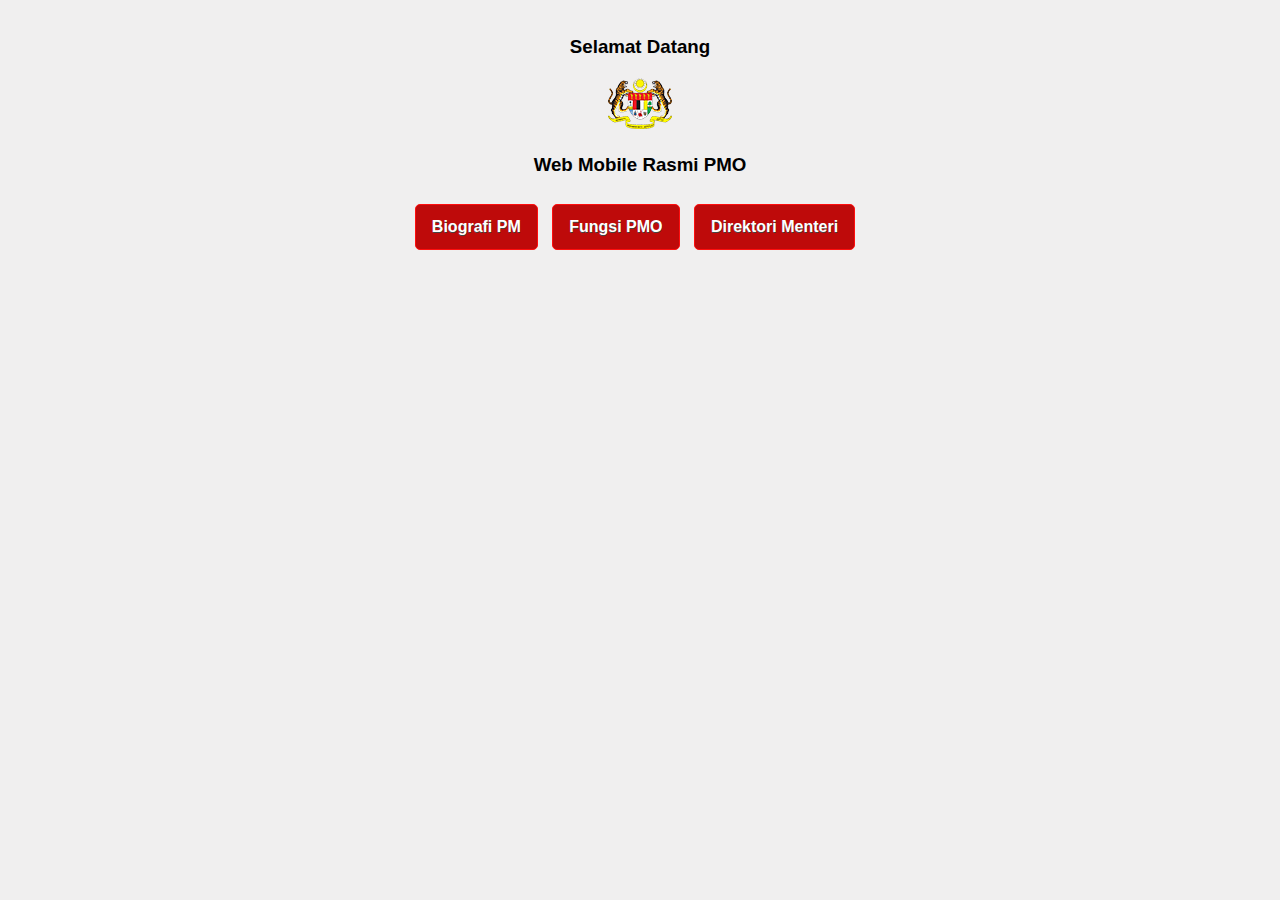
<file: index.html>
<!DOCTYPE html>
<html>
<head>

<meta charset="utf-8">
<meta name="viewport" content="width=device-width, initial-scale=1">

<!-- <link rel="stylesheet" href="css/themes/Merahku-Membara-Jua.min.css" type="text/css" />-->
<link rel="stylesheet" href="css/themes/Biruku-Merah.min.css" type="text/css" />
<link rel="stylesheet" href="css/themes/jquery.mobile.icons.min.css" type="text/css" />
<link href="css/jquery.mobile.structure-1.4.0.min.css" rel="stylesheet" type="text/css">
<!--<link href="css/jquery.mobile.min.css" rel="stylesheet" type="text/css">-->

<script src="js/jquery.min.js"></script>
<script src="js/jquery.mobile.min.js"></script>



</head>

<body>
<!--Step 1 aka Page 1 -->
<div data-role="page" id="page1">

  
  <!--content -->
  <div role="main" class="ui-content" style="text-align:center;">
	<h3>Selamat Datang</h3>
		<img src="gambar/crest.png" style="margin:auto;"/>
	<h3>Web Mobile Rasmi PMO </h3>
	<a href="#page2" class="ui-btn ui-btn-inline ui-corner-all">Biografi PM</a>
	<a href="#page3" class="ui-btn ui-btn-inline ui-corner-all">Fungsi PMO</a>
	<a href="#page4" class="ui-btn ui-btn-inline ui-corner-all">Direktori Menteri</a>
  </div>
  

</div>

<!--Step 2 aka Page 2 -->
<div data-role="page" id="page2">

	<!-- panel -->
	<div data-role="panel" id="panel1" data-display="push">
	<h3>Kandungan</h3>
	<br />
		<ul data-role="listview">
			<li><a href="#page2">Biografi</a></li>
			<li><a href="#page3">Fungsi</a></li>
			<li><a href="#page4">Direktori</a></li>
			<li><a href="l1.html" data-transition="flip">Luar 1</a></li>
		</ul>
	</div>


	<!--header -->
	<div data-role="header" data-position="fixed" data-add-back-btn="true" data-back-btn-text="Kembali">
		<a href="#panel1" data-icon="bars" data-iconpos="notext">Menu</a>
		<h3>Mengenai PM</h3>
	</div>
  
  <!--content -->
  <div role="main" class="ui-content" style="text-align:justify;">
	
	<h3>Biografi</h3>
	<div style="margin:auto; padding-bottom:5px; text-align:center;"><img src="gambar/DatoSriNajibTunRazak_s.png"/></div>
	
		<strong>Dato' Sri Mohd Najib</strong> was appointed as Malaysia's sixth Prime Minister on 3 April 2009. He succeeded Dato’ Seri Abdullah Ahmad Badawi who did not seek re-election as Umno President. <br />
		<br />	
		
		<a href="#pop1" class="ui-btn ui-btn-inline" data-rel="popup" data-transition="pop">PM 5</a>
		
		<div data-role="popup" data-dismissible="false" id="pop1" style="text-align:justify; padding:4px;">
			<div data-role="header" data-theme="a">
			<h1>PM 5</h1>
			</div>
		
			<div role="main" class="ui-content">
				<h4>Tun Abdullah Ahmad Badawi</h4>
				<div style="margin:auto; padding-bottom:5px; text-align:center;"><img src="gambar/T_PakLah.jpg"/></div>
				<p>Perdana Menteri Malaysia ke-5</p>
				<p>Tun Abdullah bin Haji Ahmad Badawi became the 5th Prime Minister of Malaysia on 31 October 2003.Born on 26 November 1939 in Kampung Perlis, Bayan Lepas, Pulau Pinang, Tun Abdullah received his early education at Sekolah Kebangsaan Pematang Bertam. He later attended Bukit Mertajam High School, Penang Methodist Boys’ School and a religious school started by his family. Tun Abdullah pursued his tertiary education at the University of Malaya where he graduated with B.A.(Hons) in Islamic studies in 1964.
				</p>
				<a href="#" class="ui-btn ui-corner-all ui-shadow ui-btn-inline ui-btn-b" data-rel="back">Close</a>
				<a href="#page3" class="ui-btn ui-corner-all ui-shadow ui-btn-inline ui-btn-b" data-transition="flow">Next Page</a>
			</div>
			
		</div>
		
		<a href="#pop2" class="ui-btn ui-btn-inline" data-rel="popup" data-transition="pop">PM 4</a>
		
		<div data-role="popup" data-dismissible="false"  id="pop2" style="text-align:justify; padding:4px;">
			<div data-role="header" data-theme="a">
			<h1>PM 4</h1>
			</div>
		<a href="#" data-rel="back" class="ui-btn ui-corner-all ui-icon-delete ui-btn-icon-notext ui-btn-right">Tutup</a>
			<h4>Tun Dr. Mahathir Mohamad </h4>
			<div style="margin:auto; padding-bottom:5px; text-align:center;"><img src="gambar/TunMahathir4th.jpg"/></div>
			<p>Perdana Menteri Malaysia ke-4</p>
			<p>Tun Dr. Mahathir bin Mohamad became the fourth Prime Minister of Malaysia on 16 July 1981. Born on 20 December 1925 in Alor Setar, the capital of the State of Kedah, Tun Dr. Mahathir did his early and secondary education in his home town. In 1947, he gained admission into the King Edward VII College of Medicine in Singapore.
			</p>
		</div>
		
		<a href="#pop3" class="ui-btn ui-btn-inline" data-rel="popup" data-transition="pop">PM 3</a>
		
		<div data-role="popup" data-dismissible="false"  id="pop3" style="text-align:justify; padding:4px;">
			<div data-role="header" data-theme="a">
			<h1>PM 3</h1>
			</div>
		<a href="#" data-rel="back" class="ui-btn ui-corner-all ui-icon-delete ui-btn-icon-notext ui-btn-right">Tutup</a>
			<h4>Tun Hussein Onn </h4>
			<div style="margin:auto; padding-bottom:5px; text-align:center;"><img src="gambar/TunHussein3rd.jpg"/></div>
			<p>Perdana Menteri Malaysia ke-3</p>
			<p>Tun Hussein Onn was Malaysia’s third prime minister, leading the country from 1976 to 1981. He was born in Johor Bahru, Johor on February 12, 1922 to Dato Onn Jaafar and Datin Halimah Hussein. He received his early education in Singapore and at the English College in Johor Bahru. After leaving school, he joined the Johor Military Forces as a cadet in 1940 and was sent a year later to the Indian Military Academy in Dehra Dun, India. Upon completion of his training, he was absorbed into the Indian Army and served in the Middle East when the Second World War broke. After the war, his vast experience prompted the British to employ him as an instructor at the Malayan Police Recruiting and Training Centre in Rawalpindi.
			</p>
		</div>
		
		
		<a href="#pop4" class="ui-btn ui-btn-inline" data-rel="popup" data-transition="pop">PM 2</a>
		
		<div data-role="popup" data-dismissible="false"  id="pop4" style="text-align:justify; padding:4px;">
			<div data-role="header" data-theme="a">
			<h1>PM 2</h1>
			</div>
		<a href="#" data-rel="back" class="ui-btn ui-corner-all ui-icon-delete ui-btn-icon-notext ui-btn-right">Tutup</a>
			<h4>Tun Abdul Razak Hussein</h4>
			<div style="margin:auto; padding-bottom:5px; text-align:center;"><img src="gambar/TunRazak2nd.jpg"/></div>
			<p>Perdana Menteri Malaysia ke-2</p>
			<p>Tun Abdul Razak succeeded Tunku Abdul Rahman as the second Prime Minister of Malaysia, heading the country from 1970 to 1976. Born in Pulau Keladi, Pahang on March 11, 1922, Tun Razak is the only child to Dato' Hussein bin Mohd Taib and Hajah Teh Fatimah bt Daud. A bright student, Tun Razak received his early education at the Malay College Kuala Kangsar in 1934.
			</p>
		</div>
		
		<a href="#pop5" class="ui-btn ui-btn-inline" data-rel="popup" data-transition="pop">PM 1</a>
		
		<div data-role="popup" data-dismissible="false"  id="pop5" style="text-align:justify; padding:4px;">
			<div data-role="header" data-theme="a">
			<h1>PM 1</h1>
			</div>
		<a href="#" data-rel="back" class="ui-btn ui-corner-all ui-icon-delete ui-btn-icon-notext ui-btn-right">Tutup</a>
			<h4>Tunku Abdul Rahman Alhaj </h4>
			<div style="margin:auto; padding-bottom:5px; text-align:center;"><img src="gambar/Tunku1st.jpg"/></div>
			<p>Perdana Menteri Malaysia ke-1</p>
			<p>For his contributions and sacrifices in bringing the country from colonialism to independence, Tunku Abdul Rahman is known as the Father of Independence. He became the first prime minister of the Federation of Malaya from 1957 to1963, and of Malaysia from 1963 to 1970. Tunku was born on February 8, 1903 in Alor Setar, the capital of the State of Kedah. He is the seventh prince of Sultan Abdul Hamid Shah, the twenty fourth Sultan of Kedah, and Che Manjalara. Said to be a robust and bright boy with a particular fondness for sports, Tunku received his early education at the Debsurin School, Bangkok and Penang Free School.
			</p>
		</div>
		
		
		<br />
		Dato' Sri Najib, the eldest son of the second Prime Minister, Tun Abdul Razak Hussein, was born in the district of Kuala Lipis in the state of Pahang. He received his primary and secondary education at one of the country's leading schools, St John's Institution. He continued his secondary education at the Malvern Boys’ College in Worcestershire, England. Upon completion of his secondary education, Dato' Sri Najib enrolled at the University of Nottingham and graduated in 1974 in industrial economics. <br />
		<br />
		On his return to Malaysia in the same year, Dato' Sri Najib joined the national oil company, Petronas, as an executive where he served for two years before taking the plunge into politics following the sudden demise of his father in 1976. He was the obvious choice of the ruling National Front coalition to contest the Pekan parliamentary seat left vacant by his late father. The national outpouring of grief following Tun Razak's death and the respect for his father’s tremendous contributions to Malaysia's development saw Dato' Sri Najib elected unopposed as Member of Parliament at the very young age of 23. <br />
		<br />
		It was to mark the start of Dato' Sri Najib’s long association with politics and government service. Following his unopposed victory as Member of Parliament in 1976, Dato' Sri Najib was appointed the Deputy Minister of Energy, Telecommunications and Post. He also later served as Deputy Minister of Education and Deputy Minister of Finance. In the 1982 general elections, he stood in the state seat of Bandar Pekan and was subsequently appointed the Menteri Besar of Pahang until 1986. <br />
		<br />
		Following the general elections in 1986 where he re-contested and won the parliamentary seat of Pekan, Dato' Sri Najib was appointed the Minister of Culture, Youth and Sports. Under his stewardship, Malaysia had its best ever showing in the SEA Games where the country emerged top in the medal tally for the first time in the history of the games. He also introduced the National Sports Policy which outlines the development of sports in the country and introduced monetary incentives for Malaysian athletes who won medals at the Olympics. <br />
		<br />
		In 1990, Dato' Sri Najib was appointed Minister of Defence, a senior position within the government by the then Prime Minister, Dato’ Seri Dr Mahathir Mohamad. He embarked on the modernisation of the armed forces, making it a leaner fighting force capable of handling any conventional threats. This, among others, saw Malaysia's acquisition of new assets such as the Russian aircraft, MiG 29, Boeing F18 Super Hornet, the F-2000 frigates, the 155 m artillery gun and the upgrading of the country's air defence with the acquisition of a new radar system. The welfare and well-being of armed forces personnel were given due attention including improvement to their housing facilities and allowances. <br />
		<br />
		In 1995, Dato' Sri Najib was appointed to a much more prominent ministry, the Ministry of Education. During his tenure, the country's education system underwent a major reform with the passing of six laws, the main one being the Education Act 1996, to facilitate a more market driven education system. <br />
		<br />
		<img src="gambar/FW306919_JPN12_121313_PM_ABE.jpg" style="float:right; padding:5px;"/>The legal framework saw the country's education system undergo massive reforms and sweeping changes to the institutions of learning. It allowed them to offer a wider range of courses, different options and approaches to learning and new teaching methods. Today, there are greater choices and places for Malaysians to pursue their higher education locally or abroad. In addition, an increasing number of foreign students are pursuing their studies at institutions of learning in Malaysia. <br />
		<br />
		Indeed, Dato' Sri Najib had a major role in this move to build a world-class education system that is flexible and innovative in Malaysia as well as turning the country into a regional education hub and centre of excellence. Apart from that, the well-being of teachers was given due attention with the introduction of time-based promotion, a better starting salary for new teachers and special housing projects for teachers. <br />
		<br />
		During the 1999 general elections, Dato' Sri Najib received a major setback when he scraped through with a majority of 241 votes for the predominantly Malay Pekan parliamentary seat compared to the over 10,000 majority in the previous election. It came as a shock for him and political observers. However, it was not a complete surprise as the election came at the height of the 1999 political upheaval. <br />
		<br />
		Following the elections, he was appointed Minister of Defence for the second time and proceeded with the modernisation of the armed forces which had come to a halt following the financial crisis of 1997. Major acquisitions included the purchase of the new Russian fighter aircraft, Sukhoi Su30 MKM, submarines which the Royal Malaysian Navy had sought for years and Polish tanks. Also, the short-range air defence system, Jernas, was acquired for the army. For the armed forces personnel, several allowances were raised in particular flying allowances for air force pilots and higher starting salaries for new recruits. <br />
		<br />
		The 2004 general elections which came a few months after Dato' Sri Najib’s elevation as the Deputy Prime Minister saw him winning his parliamentary seat with a whopping 22,922 majority. It was one of the highest majorities in the elections and undoubtedly the most improved performance by a candidate. <br />
		<br />
		<img src="gambar/FW309772_PTJ02_100114_TURKI.jpg" style="float:left; padding:5px;"/>In the 2008 general elections, Dato' Sri Najib was re-elected to the Pekan parliamentary seat with a majority of 26,464. It was the highest majority for Barisan Nasional despite the overall drop in support for the coalition government in the general elections. <br />
		<br />
		He remained the Minister of Defence until September 2008 when he took over as Minister of Finance from Dato' Seri Abdullah in 2008. In March 2009, Dato' Sri Najib was elected unopposed as Umno President after Dato' Seri Abdullah decided not to seek re-election. Subsequently, in April, Dato' Seri Abdullah announced he was stepping down as Prime Minister and Dato' Sri Najib was sworn in as Prime Minister. He continues to hold the Minister of Finance post. <br />
		<br />
		Under his premiership, the nation has embarked on a journey of transformation within Malaysia’s multi-racial, multi-religious context. The cornerstone is his 1Malaysia initiative, which emphasises national unity. <br />
		<br />
		Dato’ Sri Najib has also launched the Government Transformation Programme to improve the quality of public services, increase efficiency and make the government more transparent. The programme sets key performance indicators to measure the performance of officials and agencies and national key result areas to define goals for specific areas of public policy. He also introduced a new cabinet position in charge of unity and performance management to implement the KPI system. <br />
		<br />
		To drive the nation forward, Dato’ Sri Najib introduced the New Economic Model with reforms to create a business environment conducive to economic growth, development and investment. The goal is to make Malaysia a high-income nation and a developed country by 2020. Transformation and further liberalisation of the economy are vital to this. <br />
		<br />
		Dato' Sri Najib is married to Datin Sri Rosmah Mansor and he has five children.<br />
		<hr />
		<a href="#page3" class="ui-btn" data-transition="flow">Fungsi</a>

  </div>
  
  <!--footer -->
  <div data-role="footer" data-position="fixed">
    <div data-role="navbar">
		<ul>
			<li><a href="#" data-icon="grid" class="ui-btn-active ui-state-persist">Biografi</a></li>
			<li><a href="#page3" data-icon="star">Fungsi</a></li>
			<li><a href="#page4" data-icon="gear">Direktori</a></li>
		</ul>
	</div>
	
  </div>

</div>



<!--Step 3 aka Page 3 -->
<div data-role="page" id="page3">
	<!--header -->
	<div data-role="header" data-position="fixed" data-add-back-btn="true" data-back-btn-text="Kembali">
		<h3> Fungsi PMO </h3>
	</div>
  
  <!--content -->
  <div role="main" class="ui-content" style="text-align:justify;">
	
	<div style="margin:auto; padding-bottom:5px; text-align:center;"><img src="gambar/fungsi.png"/></div>
	The Functions of The Prime Minister's Office are :
	
	<!-- <ul data-role="listview" data-inset="true">
		<li>To Carry Out Staff Functions And Duties Related To Specific Fields As Directed By The Honourable Prime Minister</li>
		<li>To Handle Work Plans And Office Management</li>
		<li>To Prepare And Co-Ordinate Draft Of Speeches, Addresses And Other Forms Of Statements By Honourable Prime Minister</li>
		<li>To Ensure Suitable Mass Media Coverage For The Honourable Prime Minister's Activities</li>
	</ul>
		<br /> -->
		
	<div data-role="collapsible-set">
	
		<div data-role="collapsible" data-collapsed="false">
		<h4>Fungsi Pertama</h4>
		<p>To Carry Out Staff Functions And Duties Related To Specific Fields As Directed By The Honourable Prime Minister</p>
		</div>
		
		<div data-role="collapsible">
		<h4>Fungsi Kedua</h4>
		<p>To Handle Work Plans And Office Management</p>
		</div>
		
		<div data-role="collapsible">
		<h4>Fungsi Ketiga</h4>
		<p>To Prepare And Co-Ordinate Draft Of Speeches, Addresses And Other Forms Of Statements By Honourable Prime Minister</p>
		</div>
		
		<div data-role="collapsible">
		<h4>Fungsi Keempat</h4>
		<p>To Ensure Suitable Mass Media Coverage For The Honourable Prime Minister's Activities</p>
		</div>
		
	</div>
	
	<br />
	<a href="#page2" class="ui-btn" data-transition="flow" data-direction="reverse">Biografi</a>

  </div>
  
  <!--footer -->
  <div data-role="footer" data-position="fixed">
   <div data-role="navbar">
		<ul>
			<li><a href="#page2" data-icon="grid">Biografi</a></li>
			<li><a href="#" data-icon="star" class="ui-btn-active ui-state-persist">Fungsi</a></li>
			<li><a href="#page4" data-icon="gear">Direktori</a></li>
		</ul>
	</div>
	
	
  </div>

</div>


<!--Step 4 aka Page 4 -->
<div data-role="page" id="page4">
	<!--header -->
	<div data-role="header" data-position="fixed" data-add-back-btn="true" data-back-btn-text="Kembali">
		<h3> Direktori </h3>
	</div>
  
  <!--content -->
  <div role="main" class="ui-content" style="text-align:justify;">
	
	<h3>Direktori Menteri</h3>
	
	<ul data-role="listview" data-inset="true" data-filter="true" data-filter-placeholder="Carian nama...">
	
		<li><a href="#popdir1" data-rel="popup" data-transition="slideup" data-position-to="origin">
			<img src="gambar/DSN.jpg" style="width:130px;" />
			<h3>Dato' Sri Najib Tun Razak</h3>
			<p>Perdana Menteri, Menteri Kewangan</p>
			<div data-role="popup"  id="popdir1" style="text-align:justify; padding:4px;">
			<a href="tel:+60380008000" class="ui-btn ui-icon-phone ui-btn-icon-notext ui-btn-inline ui-corner-all">Telefon</a>
			<a href="sms:+60380008000" class="ui-btn ui-icon-action ui-btn-icon-notext ui-btn-inline ui-corner-all">SMS</a>
			<a href="mailto:najib@pmo.gov.my" class="ui-btn ui-icon-mail ui-btn-icon-notext ui-btn-inline ui-corner-all">E-Mail</a>
			</div>
			</a>
		</li>
		
		<li>
			<img src="gambar/TSM_1.jpg" style="width:130p;" />
			<h3>Tan Sri Muhyiddin Yassin</h3>
			<p>Timbalan Perdana Menteri, Menteri Pendidikan I
			<br />
			<a href="tel:+60380008000" class="ui-btn ui-icon-phone ui-btn-icon-notext ui-corner-all ui-btn-inline">Telefon</a>
			<a href="sms:+60380008000" class="ui-btn ui-icon-action ui-btn-icon-notext ui-corner-all ui-btn-inline">SMS</a>
			<a href="mailto:tsm@pmo.gov.my" class="ui-btn ui-icon-mail ui-btn-icon-notext ui-corner-all ui-btn-inline">E-Mail</a>
			</p>
		</li>
		
		<li>
			<img src="gambar/zahidhamidi_1.jpg" style="width:130px;" />
			<h3>Dato' Seri Ahmad Zahid Hamidi</h3>
			<p>Menteri Dalam Negeri
			<br />
			<a href="tel:+60380008000" class="ui-btn ui-icon-phone ui-btn-icon-notext ui-corner-all ui-btn-inline">Telefon</a>
			<a href="sms:+60380008000" class="ui-btn ui-icon-action ui-btn-icon-notext ui-corner-all ui-btn-inline">SMS</a>
			<a href="mailto:azh@kdn.gov.my" class="ui-btn ui-icon-mail ui-btn-icon-notext ui-corner-all ui-btn-inline">E-Mail</a>
			</p>
		</li>
		
		<li>
			<img src="gambar/kunan.jpg" style="width:130px;" />
			<h3>Datuk Seri Tengku Adnan Tengku Mansor</h3>
			<p>Menteri Wilayah Persekutuan
			<br />
			<a href="tel:+60380008000" class="ui-btn ui-icon-phone ui-btn-icon-notext ui-corner-all ui-btn-inline">Telefon</a>
			<a href="sms:+60380008000" class="ui-btn ui-icon-action ui-btn-icon-notext ui-corner-all ui-btn-inline">SMS</a>
			<a href="mailto:tadnan@kwp.gov.my" class="ui-btn ui-icon-mail ui-btn-icon-notext ui-corner-all ui-btn-inline">E-Mail</a>
			</p>
		</li>
		
		<li>
			<img src="gambar/shabery_1.jpg" style="width:130px;" />
			<h3>Dato' Sri Ahmad Shabery Cheek</h3>
			<p>Menteri Komunikasi dan Multimedia
			<br />
			<a href="tel:+60380008000" class="ui-btn ui-icon-phone ui-btn-icon-notext ui-corner-all ui-btn-inline">Telefon</a>
			<a href="sms:+60380008000" class="ui-btn ui-icon-action ui-btn-icon-notext ui-corner-all ui-btn-inline">SMS</a>
			<a href="mailto:asc@kkmm.gov.my" class="ui-btn ui-icon-mail ui-btn-icon-notext ui-corner-all ui-btn-inline">E-Mail</a>
			</p>
		</li>
		
	</ul>
	
	<br />
		
	
	
	<br />
	<a href="#page3" class="ui-btn" data-transition="flow" data-direction="reverse">Fungsi</a>

  </div>
  
  <!--footer -->
  <div data-role="footer" data-position="fixed">
    <div data-role="navbar">
		<ul>
			<li><a href="#page2" data-icon="grid">Biografi</a></li>
			<li><a href="#page3" data-icon="star">Fungsi</a></li>
			<li><a href="#" data-icon="gear" class="ui-btn-active ui-state-persist">Direktori</a></li>
		</ul>
	</div>
	
	
  </div>

</div>


</body>
</html>
</file>
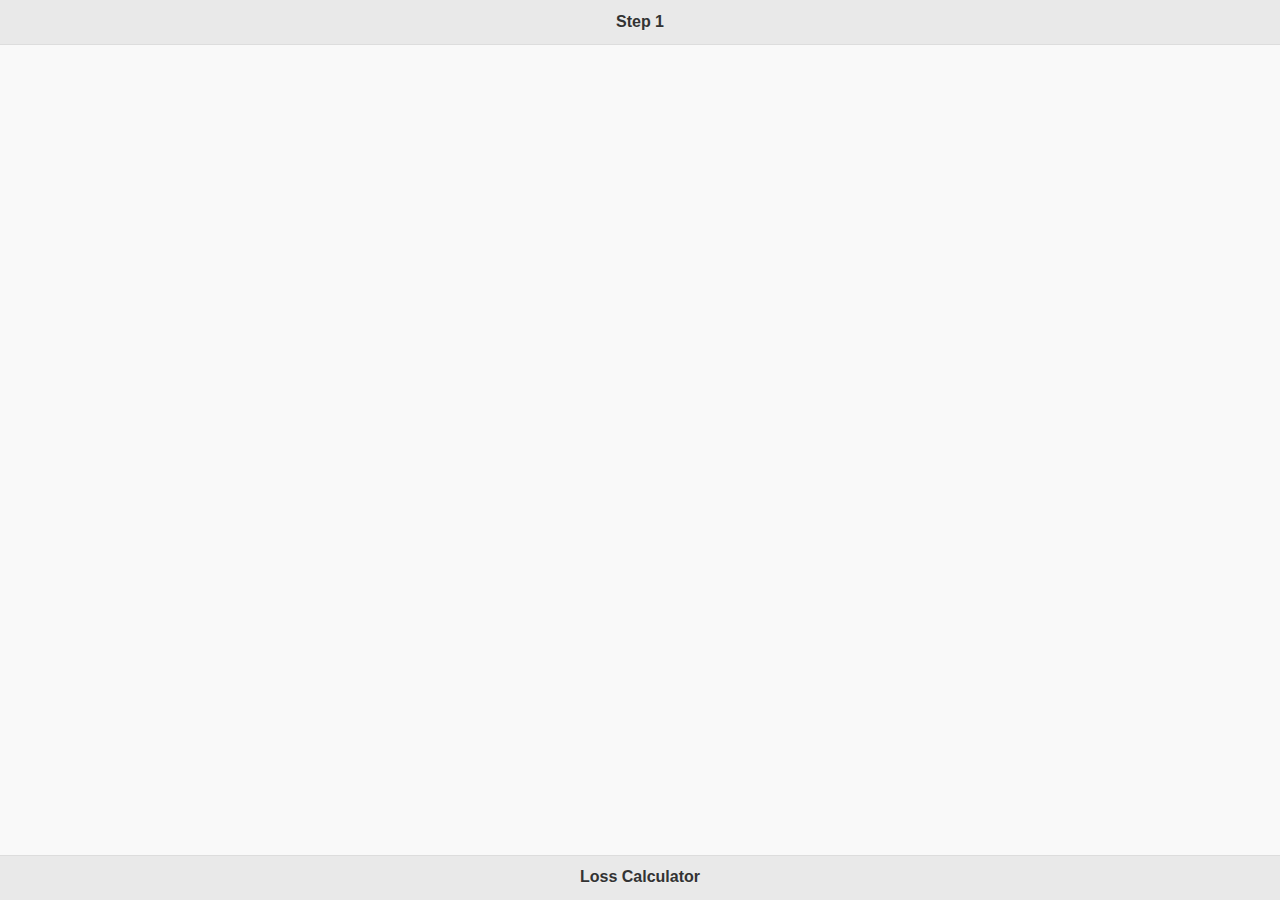
<file: asas.html>
<!DOCTYPE html>
<html>
<head>
<meta charset="utf-8">
<meta name="viewport" content="width=device-width, initial-scale=1">

<link href="css/jquery.mobile.min.css" rel="stylesheet" type="text/css">

<script src="js/jquery.min.js"></script>
<script src="js/jquery.mobile.min.js"></script>



</head>

<body>
<!--Step 1 aka Page 1 -->
<div data-role="page" id="page1">
	<!--header -->
  <div data-role="header" data-position="fixed">
	<h3>Step 1</h3>
	
  </div>
  
  <!--content -->
  <div role="main" class="ui-content">
	
	

  </div>
  
  <!--footer -->
  <div data-role="footer" data-position="fixed">
    <h3>Loss Calculator</h3>
  </div>

</div>


</body>
</html>
</file>
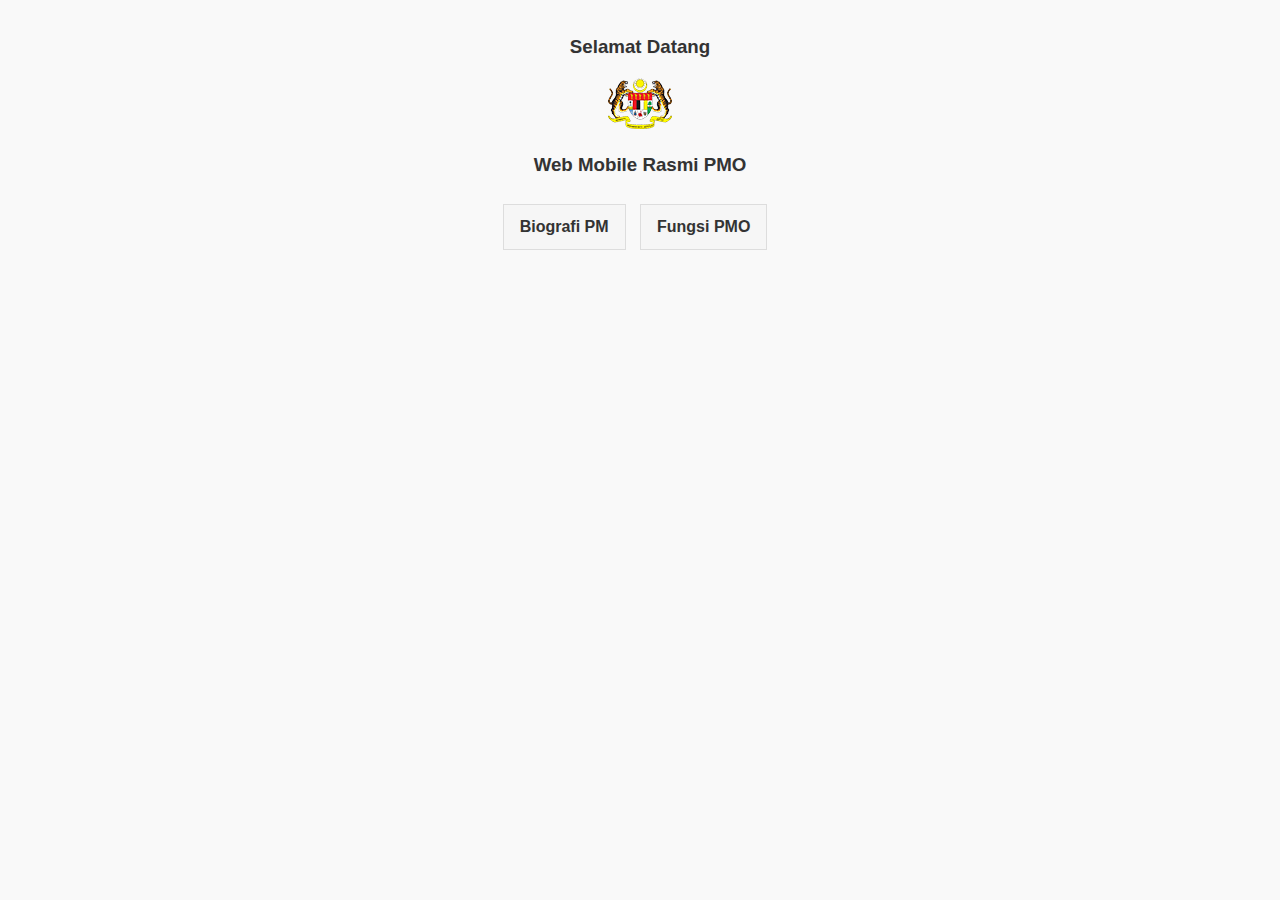
<file: index___.html>
<!DOCTYPE html>
<html>
<head>

<meta charset="utf-8">
<meta name="viewport" content="width=device-width, initial-scale=1">

<link href="css/jquery.mobile.min.css" rel="stylesheet" type="text/css">

<script src="js/jquery.min.js"></script>
<script src="js/jquery.mobile.min.js"></script>



</head>

<body>
<!--Step 1 aka Page 1 -->
<div data-role="page" id="page1">

  
  <!--content -->
  <div role="main" class="ui-content" style="text-align:center;">
	<h3>Selamat Datang</h3>
		<img src="gambar/crest.png" style="margin:auto;"/>
	<h3>Web Mobile Rasmi PMO </h3>
	<a href="#page2" class="ui-btn ui-btn-inline">Biografi PM</a>
	<a href="#page3" class="ui-btn ui-btn-inline">Fungsi PMO</a>
  </div>
  

</div>

<!--Step 2 aka Page 2 -->
<div data-role="page" id="page2">
	<!--header -->
	<div data-role="header" data-position="fixed" data-add-back-btn="true" data-back-btn-text="Kembali">
		<h3>Mengenai PM</h3>
	</div>
  
  <!--content -->
  <div role="main" class="ui-content" style="text-align:justify;">
	
	<h3>Biografi</h3>
	<div style="margin:auto; padding-bottom:5px; text-align:center;"><img src="gambar/DatoSriNajibTunRazak_s.png"/></div>
	
		<strong>Dato' Sri Mohd Najib</strong> was appointed as Malaysia's sixth Prime Minister on 3 April 2009. He succeeded Dato’ Seri Abdullah Ahmad Badawi who did not seek re-election as Umno President. <br />
		<br />	
		
		<a href="#pop1" class="ui-btn ui-btn-inline" data-rel="popup" data-transition="pop">PM 5</a>
		
		<div data-role="popup" id="pop1" style="text-align:justify; padding:4px;">
		<a href="#" data-rel="back" class="ui-btn ui-corner-all ui-icon-delete ui-btn-icon-notext ui-btn-right">Tutup</a>
			<h4>Tun Abdullah Ahmad Badawi</h4>
			<div style="margin:auto; padding-bottom:5px; text-align:center;"><img src="gambar/T_PakLah.jpg"/></div>
			<p>Perdana Menteri Malaysia ke-5</p>
			<p>Tun Abdullah bin Haji Ahmad Badawi became the 5th Prime Minister of Malaysia on 31 October 2003.Born on 26 November 1939 in Kampung Perlis, Bayan Lepas, Pulau Pinang, Tun Abdullah received his early education at Sekolah Kebangsaan Pematang Bertam. He later attended Bukit Mertajam High School, Penang Methodist Boys’ School and a religious school started by his family. Tun Abdullah pursued his tertiary education at the University of Malaya where he graduated with B.A.(Hons) in Islamic studies in 1964.
			</p>
		</div>
		
		<a href="#pop2" class="ui-btn ui-btn-inline" data-rel="popup" data-transition="pop">PM 4</a>
		
		<div data-role="popup" id="pop2" style="text-align:justify; padding:4px;">
		<a href="#" data-rel="back" class="ui-btn ui-corner-all ui-icon-delete ui-btn-icon-notext ui-btn-right">Tutup</a>
			<h4>Tun Dr. Mahathir Mohamad </h4>
			<div style="margin:auto; padding-bottom:5px; text-align:center;"><img src="gambar/TunMahathir4th.jpg"/></div>
			<p>Perdana Menteri Malaysia ke-4</p>
			<p>Tun Dr. Mahathir bin Mohamad became the fourth Prime Minister of Malaysia on 16 July 1981. Born on 20 December 1925 in Alor Setar, the capital of the State of Kedah, Tun Dr. Mahathir did his early and secondary education in his home town. In 1947, he gained admission into the King Edward VII College of Medicine in Singapore.
			</p>
		</div>
		
		<a href="#pop3" class="ui-btn ui-btn-inline" data-rel="popup" data-transition="pop">PM 3</a>
		
		<div data-role="popup" id="pop3" style="text-align:justify; padding:4px;">
		<a href="#" data-rel="back" class="ui-btn ui-corner-all ui-icon-delete ui-btn-icon-notext ui-btn-right">Tutup</a>
			<h4>Tun Hussein Onn </h4>
			<div style="margin:auto; padding-bottom:5px; text-align:center;"><img src="gambar/TunHussein3rd.jpg"/></div>
			<p>Perdana Menteri Malaysia ke-3</p>
			<p>Tun Hussein Onn was Malaysia’s third prime minister, leading the country from 1976 to 1981. He was born in Johor Bahru, Johor on February 12, 1922 to Dato Onn Jaafar and Datin Halimah Hussein. He received his early education in Singapore and at the English College in Johor Bahru. After leaving school, he joined the Johor Military Forces as a cadet in 1940 and was sent a year later to the Indian Military Academy in Dehra Dun, India. Upon completion of his training, he was absorbed into the Indian Army and served in the Middle East when the Second World War broke. After the war, his vast experience prompted the British to employ him as an instructor at the Malayan Police Recruiting and Training Centre in Rawalpindi.
			</p>
		</div>
		
		
		<a href="#pop4" class="ui-btn ui-btn-inline" data-rel="popup" data-transition="pop">PM 2</a>
		
		<div data-role="popup" id="pop4" style="text-align:justify; padding:4px;">
		<a href="#" data-rel="back" class="ui-btn ui-corner-all ui-icon-delete ui-btn-icon-notext ui-btn-right">Tutup</a>
			<h4>Tun Abdul Razak Hussein</h4>
			<div style="margin:auto; padding-bottom:5px; text-align:center;"><img src="gambar/TunRazak2nd.jpg"/></div>
			<p>Perdana Menteri Malaysia ke-2</p>
			<p>Tun Abdul Razak succeeded Tunku Abdul Rahman as the second Prime Minister of Malaysia, heading the country from 1970 to 1976. Born in Pulau Keladi, Pahang on March 11, 1922, Tun Razak is the only child to Dato' Hussein bin Mohd Taib and Hajah Teh Fatimah bt Daud. A bright student, Tun Razak received his early education at the Malay College Kuala Kangsar in 1934.
			</p>
		</div>
		
		<a href="#pop5" class="ui-btn ui-btn-inline" data-rel="popup" data-transition="pop">PM 1</a>
		
		<div data-role="popup" id="pop5" style="text-align:justify; padding:4px;">
		<a href="#" data-rel="back" class="ui-btn ui-corner-all ui-icon-delete ui-btn-icon-notext ui-btn-right">Tutup</a>
			<h4>Tunku Abdul Rahman Alhaj </h4>
			<div style="margin:auto; padding-bottom:5px; text-align:center;"><img src="gambar/Tunku1st.jpg"/></div>
			<p>Perdana Menteri Malaysia ke-1</p>
			<p>For his contributions and sacrifices in bringing the country from colonialism to independence, Tunku Abdul Rahman is known as the Father of Independence. He became the first prime minister of the Federation of Malaya from 1957 to1963, and of Malaysia from 1963 to 1970. Tunku was born on February 8, 1903 in Alor Setar, the capital of the State of Kedah. He is the seventh prince of Sultan Abdul Hamid Shah, the twenty fourth Sultan of Kedah, and Che Manjalara. Said to be a robust and bright boy with a particular fondness for sports, Tunku received his early education at the Debsurin School, Bangkok and Penang Free School.
			</p>
		</div>
		
		
		<br />
		Dato' Sri Najib, the eldest son of the second Prime Minister, Tun Abdul Razak Hussein, was born in the district of Kuala Lipis in the state of Pahang. He received his primary and secondary education at one of the country's leading schools, St John's Institution. He continued his secondary education at the Malvern Boys’ College in Worcestershire, England. Upon completion of his secondary education, Dato' Sri Najib enrolled at the University of Nottingham and graduated in 1974 in industrial economics. <br />
		<br />
		On his return to Malaysia in the same year, Dato' Sri Najib joined the national oil company, Petronas, as an executive where he served for two years before taking the plunge into politics following the sudden demise of his father in 1976. He was the obvious choice of the ruling National Front coalition to contest the Pekan parliamentary seat left vacant by his late father. The national outpouring of grief following Tun Razak's death and the respect for his father’s tremendous contributions to Malaysia's development saw Dato' Sri Najib elected unopposed as Member of Parliament at the very young age of 23. <br />
		<br />
		It was to mark the start of Dato' Sri Najib’s long association with politics and government service. Following his unopposed victory as Member of Parliament in 1976, Dato' Sri Najib was appointed the Deputy Minister of Energy, Telecommunications and Post. He also later served as Deputy Minister of Education and Deputy Minister of Finance. In the 1982 general elections, he stood in the state seat of Bandar Pekan and was subsequently appointed the Menteri Besar of Pahang until 1986. <br />
		<br />
		Following the general elections in 1986 where he re-contested and won the parliamentary seat of Pekan, Dato' Sri Najib was appointed the Minister of Culture, Youth and Sports. Under his stewardship, Malaysia had its best ever showing in the SEA Games where the country emerged top in the medal tally for the first time in the history of the games. He also introduced the National Sports Policy which outlines the development of sports in the country and introduced monetary incentives for Malaysian athletes who won medals at the Olympics. <br />
		<br />
		In 1990, Dato' Sri Najib was appointed Minister of Defence, a senior position within the government by the then Prime Minister, Dato’ Seri Dr Mahathir Mohamad. He embarked on the modernisation of the armed forces, making it a leaner fighting force capable of handling any conventional threats. This, among others, saw Malaysia's acquisition of new assets such as the Russian aircraft, MiG 29, Boeing F18 Super Hornet, the F-2000 frigates, the 155 m artillery gun and the upgrading of the country's air defence with the acquisition of a new radar system. The welfare and well-being of armed forces personnel were given due attention including improvement to their housing facilities and allowances. <br />
		<br />
		In 1995, Dato' Sri Najib was appointed to a much more prominent ministry, the Ministry of Education. During his tenure, the country's education system underwent a major reform with the passing of six laws, the main one being the Education Act 1996, to facilitate a more market driven education system. <br />
		<br />
		<img src="gambar/FW306919_JPN12_121313_PM_ABE.jpg" style="float:right; padding:5px;"/>The legal framework saw the country's education system undergo massive reforms and sweeping changes to the institutions of learning. It allowed them to offer a wider range of courses, different options and approaches to learning and new teaching methods. Today, there are greater choices and places for Malaysians to pursue their higher education locally or abroad. In addition, an increasing number of foreign students are pursuing their studies at institutions of learning in Malaysia. <br />
		<br />
		Indeed, Dato' Sri Najib had a major role in this move to build a world-class education system that is flexible and innovative in Malaysia as well as turning the country into a regional education hub and centre of excellence. Apart from that, the well-being of teachers was given due attention with the introduction of time-based promotion, a better starting salary for new teachers and special housing projects for teachers. <br />
		<br />
		During the 1999 general elections, Dato' Sri Najib received a major setback when he scraped through with a majority of 241 votes for the predominantly Malay Pekan parliamentary seat compared to the over 10,000 majority in the previous election. It came as a shock for him and political observers. However, it was not a complete surprise as the election came at the height of the 1999 political upheaval. <br />
		<br />
		Following the elections, he was appointed Minister of Defence for the second time and proceeded with the modernisation of the armed forces which had come to a halt following the financial crisis of 1997. Major acquisitions included the purchase of the new Russian fighter aircraft, Sukhoi Su30 MKM, submarines which the Royal Malaysian Navy had sought for years and Polish tanks. Also, the short-range air defence system, Jernas, was acquired for the army. For the armed forces personnel, several allowances were raised in particular flying allowances for air force pilots and higher starting salaries for new recruits. <br />
		<br />
		The 2004 general elections which came a few months after Dato' Sri Najib’s elevation as the Deputy Prime Minister saw him winning his parliamentary seat with a whopping 22,922 majority. It was one of the highest majorities in the elections and undoubtedly the most improved performance by a candidate. <br />
		<br />
		<img src="gambar/FW309772_PTJ02_100114_TURKI.jpg" style="float:left; padding:5px;"/>In the 2008 general elections, Dato' Sri Najib was re-elected to the Pekan parliamentary seat with a majority of 26,464. It was the highest majority for Barisan Nasional despite the overall drop in support for the coalition government in the general elections. <br />
		<br />
		He remained the Minister of Defence until September 2008 when he took over as Minister of Finance from Dato' Seri Abdullah in 2008. In March 2009, Dato' Sri Najib was elected unopposed as Umno President after Dato' Seri Abdullah decided not to seek re-election. Subsequently, in April, Dato' Seri Abdullah announced he was stepping down as Prime Minister and Dato' Sri Najib was sworn in as Prime Minister. He continues to hold the Minister of Finance post. <br />
		<br />
		Under his premiership, the nation has embarked on a journey of transformation within Malaysia’s multi-racial, multi-religious context. The cornerstone is his 1Malaysia initiative, which emphasises national unity. <br />
		<br />
		Dato’ Sri Najib has also launched the Government Transformation Programme to improve the quality of public services, increase efficiency and make the government more transparent. The programme sets key performance indicators to measure the performance of officials and agencies and national key result areas to define goals for specific areas of public policy. He also introduced a new cabinet position in charge of unity and performance management to implement the KPI system. <br />
		<br />
		To drive the nation forward, Dato’ Sri Najib introduced the New Economic Model with reforms to create a business environment conducive to economic growth, development and investment. The goal is to make Malaysia a high-income nation and a developed country by 2020. Transformation and further liberalisation of the economy are vital to this. <br />
		<br />
		Dato' Sri Najib is married to Datin Sri Rosmah Mansor and he has five children.<br />
		<hr />
		<a href="#page3" class="ui-btn" data-transition="flow">Fungsi</a>

  </div>
  
  <!--footer -->
  <div data-role="footer" data-position="fixed">
    <h3>Navigasi</h3>
	
  </div>

</div>



<!--Step 3 aka Page 3 -->
<div data-role="page" id="page3">
	<!--header -->
	<div data-role="header" data-position="fixed" data-add-back-btn="true" data-back-btn-text="Kembali">
		<h3> Fungsi PMO </h3>
	</div>
  
  <!--content -->
  <div role="main" class="ui-content" style="text-align:justify;">
	
	<div style="margin:auto; padding-bottom:5px; text-align:center;"><img src="gambar/fungsi.png"/></div>
	The Functions of The Prime Minister's Office are :
	
	<ol>
		<li>To Carry Out Staff Functions And Duties Related To Specific Fields As Directed By The Honourable Prime Minister<br /><br /></li>
		<li>To Handle Work Plans And Office Management<br /><br /></li>
		<li>To Prepare And Co-Ordinate Draft Of Speeches, Addresses And Other Forms Of Statements By Honourable Prime Minister<br /><br /></li>
		<li>To Ensure Suitable Mass Media Coverage For The Honourable Prime Minister's Activities<br /><br /></li>
	</ol>
		<hr />
	<a href="#page2" class="ui-btn" data-transition="flow" data-direction="reverse">Biografi</a>

  </div>
  
  <!--footer -->
  <div data-role="footer" data-position="fixed">
    <h3>Navigasi</h3>
	
  </div>

</div>


</body>
</html>
</file>
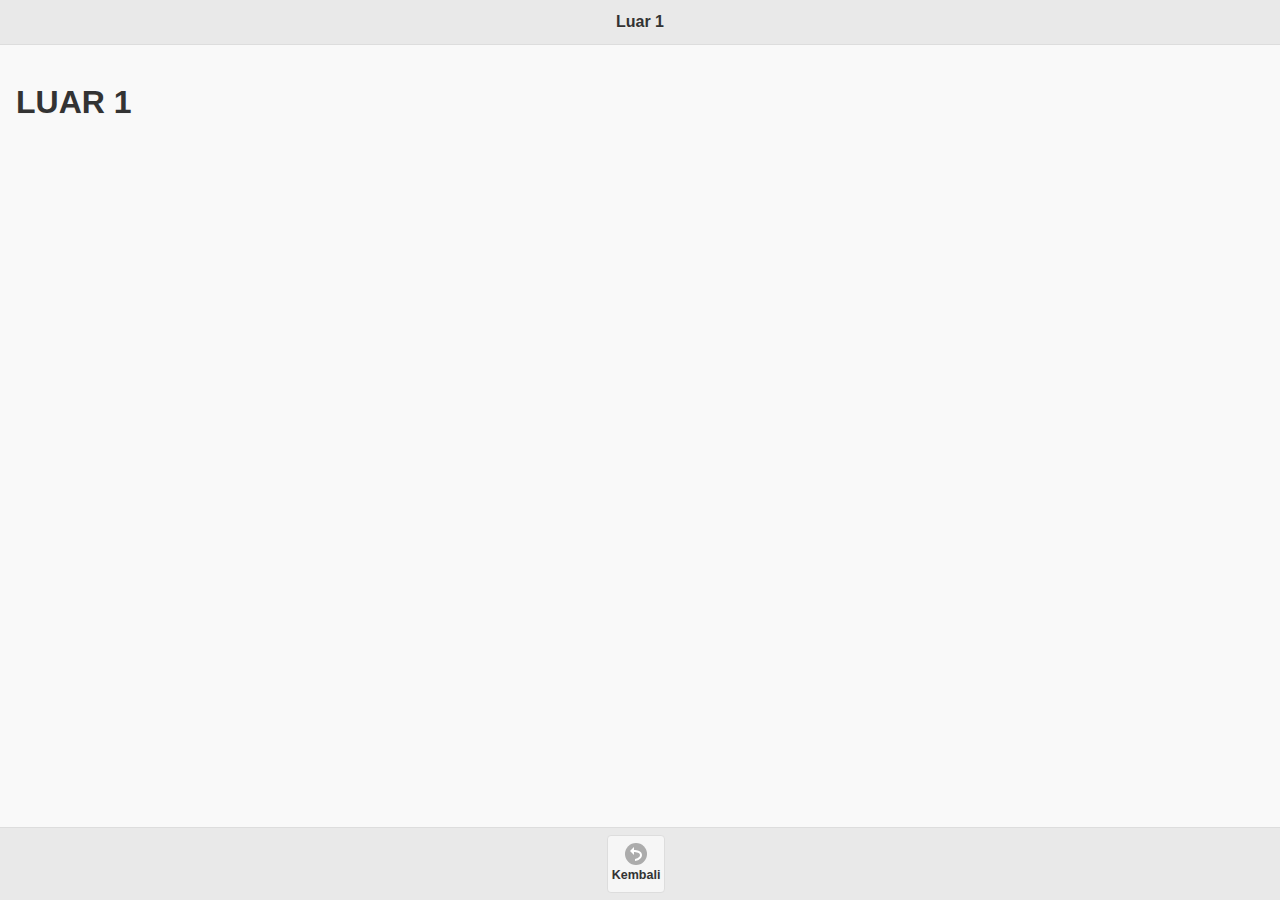
<file: l1.html>
<!DOCTYPE html>
<html>
<head>
<meta charset="utf-8">
<meta name="viewport" content="width=device-width, initial-scale=1">

<link href="css/jquery.mobile.min.css" rel="stylesheet" type="text/css">

<script src="js/jquery.min.js"></script>
<script src="js/jquery.mobile.min.js"></script>



</head>

<body>
<!--Step 1 aka Page 1 -->
<div data-role="page" id="page1">
	<!--header -->
  <div data-role="header" data-position="fixed">
	<h3>Luar 1</h3>
	
  </div>
  
  <!--content -->
  <div role="main" class="ui-content">
	
	<h1> LUAR 1 </h1>

  </div>
  
  <!--footer -->
  <div data-role="footer" data-position="fixed" style="text-align:center;">
    <a href="index.html#page2" class="ui-btn ui-icon-back ui-btn-inline ui-btn-icon-top ui-corner-all" data-icon="back" data-transition="flip">Kembali</a>
  </div>

</div>


</body>
</html>
</file>
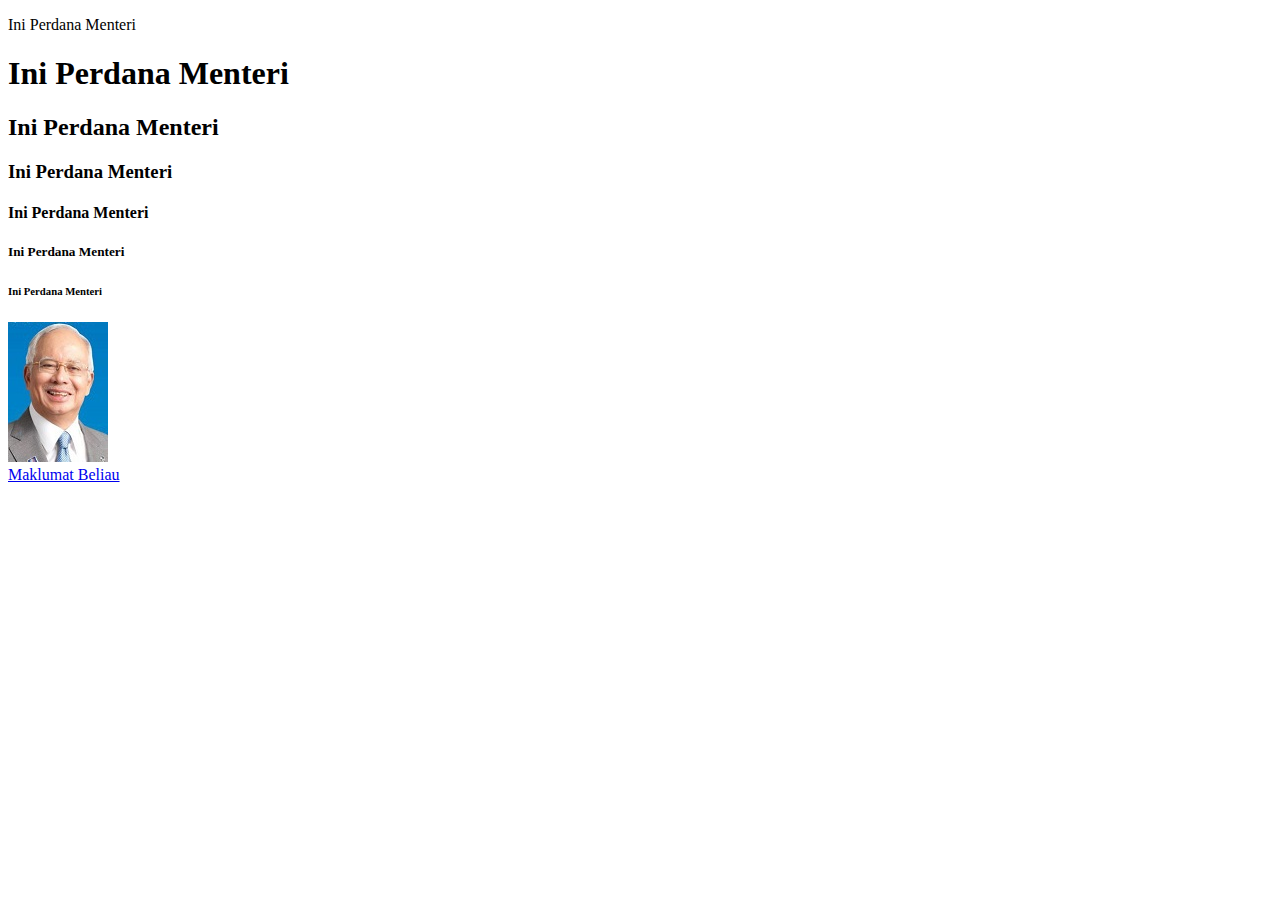
<file: test1.html>
<!DOCTYPE html>
<html>

<head>
</head>


<body>

<p>Ini Perdana Menteri</p>
<h1>Ini Perdana Menteri</h1>
<h2>Ini Perdana Menteri</h2>
<h3>Ini Perdana Menteri</h3>
<h4>Ini Perdana Menteri</h4>
<h5>Ini Perdana Menteri</h5>
<h6>Ini Perdana Menteri</h6>

<img src="gambar/DSN.jpg" /><br />
<a href="index.html">Maklumat Beliau</a>


</body>


</html>
</file>
<file: css/themes/Merahku-Membara-Jua.min.css>
/*!
* jQuery Mobile 1.4.0
* Git HEAD hash: f09aae0e035d6805e461a7be246d04a0dbc98f69 <> Date: Thu Dec 19 2013 17:34:22 UTC
* http://jquerymobile.com
*
* Copyright 2010, 2013 jQuery Foundation, Inc. and other contributors
* Released under the MIT license.
* http://jquery.org/license
*
*/


/* Globals */
/* Font
-----------------------------------------------------------------------------------------------------------*/
html {
	font-size: 100%;
}
body,
input,
select,
textarea,
button,
.ui-btn {
	font-size: 1em;
	line-height: 1.3;
	      font-family: sans-serif /*{global-font-family}*/;
}
legend,
.ui-input-text input,
.ui-input-search input {
	color: inherit;
	text-shadow: inherit;
}
/* Form labels (overrides font-weight bold in bars, and mini font-size) */
.ui-mobile label,
div.ui-controlgroup-label {
	font-weight: normal;
	font-size: 16px;
}
/* Separators
-----------------------------------------------------------------------------------------------------------*/
/* Field contain separator (< 28em) */
.ui-field-contain {
	border-bottom-color: #828282;
	border-bottom-color: rgba(0,0,0,.15);
	border-bottom-width: 1px;
	border-bottom-style: solid;
}
/* Table opt-in classes: strokes between each row, and alternating row stripes */
/* Classes table-stroke and table-stripe are deprecated in 1.4. */
.table-stroke thead th,
.table-stripe thead th,
.table-stripe tbody tr:last-child {
	border-bottom: 1px solid #d6d6d6; /* non-RGBA fallback */
	border-bottom: 1px solid rgba(0,0,0,.1);
}
.table-stroke tbody th,
.table-stroke tbody td {
	border-bottom: 1px solid #e6e6e6; /* non-RGBA fallback  */
	border-bottom: 1px solid rgba(0,0,0,.05);
}
.table-stripe.table-stroke tbody tr:last-child th,
.table-stripe.table-stroke tbody tr:last-child td {
	border-bottom: 0;
}
.table-stripe tbody tr:nth-child(odd) td,
.table-stripe tbody tr:nth-child(odd) th {
	background-color: #eeeeee; /* non-RGBA fallback  */
	background-color: rgba(0,0,0,.04);
}
/* Buttons
-----------------------------------------------------------------------------------------------------------*/
.ui-btn,
label.ui-btn {
	font-weight: bold;
	border-width: 1px;
	border-style: solid;
}
.ui-btn:link {
	text-decoration: none !important;
}
.ui-btn-active {
	cursor: pointer;
}
/* Corner rounding
-----------------------------------------------------------------------------------------------------------*/
/* Class ui-btn-corner-all deprecated in 1.4 */
.ui-corner-all {
	-webkit-border-radius: .6em /*{global-radii-blocks}*/;
	border-radius: .6em /*{global-radii-blocks}*/;
}
/* Buttons */
.ui-btn-corner-all,
.ui-btn.ui-corner-all,
/* Slider track */
.ui-slider-track.ui-corner-all,
/* Flipswitch */
.ui-flipswitch.ui-corner-all,
/* Count bubble */
.ui-li-count {
	-webkit-border-radius: .3125em /*{global-radii-buttons}*/;
	border-radius: .3125em /*{global-radii-buttons}*/;
}
/* Icon-only buttons */
.ui-btn-icon-notext.ui-btn-corner-all,
.ui-btn-icon-notext.ui-corner-all {
	-webkit-border-radius: 1em;
	border-radius: 1em;
}
/* Radius clip workaround for cleaning up corner trapping */
.ui-btn-corner-all,
.ui-corner-all {
	-webkit-background-clip: padding;
	background-clip: padding-box;
}
/* Popup arrow */
.ui-popup.ui-corner-all > .ui-popup-arrow-guide {
	left: .6em /*{global-radii-blocks}*/;
	right: .6em /*{global-radii-blocks}*/;
	top: .6em /*{global-radii-blocks}*/;
	bottom: .6em /*{global-radii-blocks}*/;
}
/* Shadow
-----------------------------------------------------------------------------------------------------------*/
.ui-shadow {
	-webkit-box-shadow: 0 1px 3px /*{global-box-shadow-size}*/ rgba(0,0,0,.2) /*{global-box-shadow-color}*/;
	-moz-box-shadow: 0 1px 3px /*{global-box-shadow-size}*/ rgba(0,0,0,.2) /*{global-box-shadow-color}*/;
	box-shadow: 0 1px 3px /*{global-box-shadow-size}*/ rgba(0,0,0,.2) /*{global-box-shadow-color}*/;
}
.ui-shadow-inset {
	-webkit-box-shadow: inset 0 1px 3px /*{global-box-shadow-size}*/ rgba(0,0,0,.2) /*{global-box-shadow-color}*/;
	-moz-box-shadow: inset 0 1px 3px /*{global-box-shadow-size}*/ rgba(0,0,0,.2) /*{global-box-shadow-color}*/;
	box-shadow: inset 0 1px 3px /*{global-box-shadow-size}*/ rgba(0,0,0,.2) /*{global-box-shadow-color}*/;
}
.ui-overlay-shadow {
	-webkit-box-shadow: 0 0 12px 		rgba(0,0,0,.6);
	-moz-box-shadow: 0 0 12px 			rgba(0,0,0,.6);
	box-shadow: 0 0 12px 				rgba(0,0,0,.6);
}
/* Icons
-----------------------------------------------------------------------------------------------------------*/
.ui-btn-icon-left:after,
.ui-btn-icon-right:after,
.ui-btn-icon-top:after,
.ui-btn-icon-bottom:after,
.ui-btn-icon-notext:after {
	background-color: #666666 /*{global-icon-color}*/;
	background-color: rgba(0,0,0,.3) /*{global-icon-disc}*/;
	background-position: center center;
	background-repeat: no-repeat;
	-webkit-border-radius: 1em;
	border-radius: 1em;
}
/* Alt icons */
.ui-alt-icon.ui-btn:after,
.ui-alt-icon .ui-btn:after,
html .ui-alt-icon.ui-checkbox-off:after,
html .ui-alt-icon.ui-radio-off:after,
html .ui-alt-icon .ui-checkbox-off:after,
html .ui-alt-icon .ui-radio-off:after {
	background-color: #666666 /*{global-icon-color}*/;
	background-color: 					rgba(0,0,0,.15);
}
/* No disc */
.ui-nodisc-icon.ui-btn:after,
.ui-nodisc-icon .ui-btn:after {
	background-color: transparent;
}
/* Icon shadow */
.ui-shadow-icon.ui-btn:after,
.ui-shadow-icon .ui-btn:after {
	-webkit-box-shadow: 0 1px 0 rgba(255,255,255,.3) /*{global-icon-shadow}*/;
	-moz-box-shadow: 0 1px 0 rgba(255,255,255,.3) /*{global-icon-shadow}*/;
	box-shadow: 0 1px 0 rgba(255,255,255,.3) /*{global-icon-shadow}*/;
}
/* Checkbox and radio */
.ui-btn.ui-checkbox-off:after,
.ui-btn.ui-checkbox-on:after,
.ui-btn.ui-radio-off:after,
.ui-btn.ui-radio-on:after {
	display: block;
	width: 18px;
	height: 18px;
	margin: -9px 2px 0 2px;
}
.ui-checkbox-off:after,
.ui-btn.ui-radio-off:after {
	filter: Alpha(Opacity=30);
	opacity: .3;
}
.ui-btn.ui-checkbox-off:after,
.ui-btn.ui-checkbox-on:after {
	-webkit-border-radius: .1875em;
	border-radius: .1875em;
}
.ui-radio .ui-btn.ui-radio-on:after {
	background-image: none;
	background-color: #fff;
	width: 8px;
	height: 8px;
	border-width: 5px;
	border-style: solid; 
}
.ui-alt-icon.ui-btn.ui-radio-on:after,
.ui-alt-icon .ui-btn.ui-radio-on:after {
	background-color: #000;
}
/* Loader */
.ui-icon-loading {
	background: url(images/ajax-loader.gif);
	background-size: 2.875em 2.875em;
}.ui-bar-a,.ui-page-theme-a .ui-bar-inherit,html .ui-bar-a .ui-bar-inherit,html .ui-body-a .ui-bar-inherit,html body .ui-group-theme-a .ui-bar-inherit{background:#b41818 ;border-color:#fb2121 ;color:#ffffff ;text-shadow:0  1px  0  #444444 ;font-weight:bold;}.ui-bar-a{border-width:1px;border-style:solid;}.ui-overlay-a,.ui-page-theme-a,.ui-page-theme-a .ui-panel-wrapper{background:#3b3b3b ;border-color:#3b3b3b ;color:#ffffff ;text-shadow:0  1px  0  #444444 ;}.ui-body-a,.ui-page-theme-a .ui-body-inherit,html .ui-bar-a .ui-body-inherit,html .ui-body-a .ui-body-inherit,html body .ui-group-theme-a .ui-body-inherit,html .ui-panel-page-container-a{background:#feffdd ;border-color:#8b8c79 ;color:#000000 ;text-shadow:0  1px  0  #eeeeee ;}.ui-body-a{border-width:1px;border-style:solid;}.ui-page-theme-a a,html .ui-bar-a a,html .ui-body-a a,html body .ui-group-theme-a a{color:#0006ac ;font-weight:bold;}.ui-page-theme-a a:visited,html .ui-bar-a a:visited,html .ui-body-a a:visited,html body .ui-group-theme-a a:visited{   color:#00036f ;}.ui-page-theme-a a:hover,html .ui-bar-a a:hover,html .ui-body-a a:hover,html body .ui-group-theme-a a:hover{color:#4506c5 ;}.ui-page-theme-a a:active,html .ui-bar-a a:active,html .ui-body-a a:active,html body .ui-group-theme-a a:active{color:#0006ac ;}.ui-page-theme-a .ui-btn,html .ui-bar-a .ui-btn,html .ui-body-a .ui-btn,html body .ui-group-theme-a .ui-btn,html head + body .ui-btn.ui-btn-a,.ui-page-theme-a .ui-btn:visited,html .ui-bar-a .ui-btn:visited,html .ui-body-a .ui-btn:visited,html body .ui-group-theme-a .ui-btn:visited,html head + body .ui-btn.ui-btn-a:visited{background:#fdedbf ;border-color:#8b8269 ;color:#000000 ;text-shadow:0  1px  0  #eeeeee ;}.ui-page-theme-a .ui-btn:hover,html .ui-bar-a .ui-btn:hover,html .ui-body-a .ui-btn:hover,html body .ui-group-theme-a .ui-btn:hover,html head + body .ui-btn.ui-btn-a:hover{background:#c91d1d ;border-color:#8c8c78 ;color:#ffffff ;text-shadow:0  1px  0  #000000 ;}.ui-page-theme-a .ui-btn:active,html .ui-bar-a .ui-btn:active,html .ui-body-a .ui-btn:active,html body .ui-group-theme-a .ui-btn:active,html head + body .ui-btn.ui-btn-a:active{background:#e62519 ;border-color:#8c8c78 ;color:#ffffff ;text-shadow:0  1px  0  #000000 ;}.ui-page-theme-a .ui-btn.ui-btn-active,html .ui-bar-a .ui-btn.ui-btn-active,html .ui-body-a .ui-btn.ui-btn-active,html body .ui-group-theme-a .ui-btn.ui-btn-active,html head + body .ui-btn.ui-btn-a.ui-btn-active,.ui-page-theme-a .ui-checkbox-on:after,html .ui-bar-a .ui-checkbox-on:after,html .ui-body-a .ui-checkbox-on:after,html body .ui-group-theme-a .ui-checkbox-on:after,.ui-btn.ui-checkbox-on.ui-btn-a:after,.ui-page-theme-a .ui-flipswitch-active,html .ui-bar-a .ui-flipswitch-active,html .ui-body-a .ui-flipswitch-active,html body .ui-group-theme-a .ui-flipswitch-active,html body .ui-flipswitch.ui-bar-a.ui-flipswitch-active,.ui-page-theme-a .ui-slider-track .ui-btn-active,html .ui-bar-a .ui-slider-track .ui-btn-active,html .ui-body-a .ui-slider-track .ui-btn-active,html body .ui-group-theme-a .ui-slider-track .ui-btn-active,html body div.ui-slider-track.ui-body-a .ui-btn-active{background-color:#c31818 ;border-color:#FF2121 ;color:#ffffff ;text-shadow:0  1px  0  #444444 ;}.ui-page-theme-a .ui-radio-on:after,html .ui-bar-a .ui-radio-on:after,html .ui-body-a .ui-radio-on:after,html body .ui-group-theme-a .ui-radio-on:after,.ui-btn.ui-radio-on.ui-btn-a:after{border-color:#c31818 ;}.ui-page-theme-a .ui-btn:focus,html .ui-bar-a .ui-btn:focus,html .ui-body-a .ui-btn:focus,html body .ui-group-theme-a .ui-btn:focus,html head + body .ui-btn.ui-btn-a:focus,.ui-page-theme-a .ui-focus,html .ui-bar-a .ui-focus,html .ui-body-a .ui-focus,html body .ui-group-theme-a .ui-focus,html head + body .ui-btn-a.ui-focus,html head + body .ui-body-a.ui-focus{-webkit-box-shadow:0 0 12px #c31818 ;-moz-box-shadow:0 0 12px #c31818 ;box-shadow:0 0 12px #c31818 ;}.ui-bar-b,.ui-page-theme-b .ui-bar-inherit,html .ui-bar-b .ui-bar-inherit,html .ui-body-b .ui-bar-inherit,html body .ui-group-theme-b .ui-bar-inherit{background:#e9e9e9 ;border-color:#dddddd ;color:#333333 ;text-shadow:0  1px  0  #eeeeee ;font-weight:bold;}.ui-bar-b{border-width:1px;border-style:solid;}.ui-overlay-b,.ui-page-theme-b,.ui-page-theme-b .ui-panel-wrapper{background:#f9f9f9 ;border-color:#bbbbbb ;color:#333333 ;text-shadow:0  1px  0  #f3f3f3 ;}.ui-body-b,.ui-page-theme-b .ui-body-inherit,html .ui-bar-b .ui-body-inherit,html .ui-body-b .ui-body-inherit,html body .ui-group-theme-b .ui-body-inherit,html .ui-panel-page-container-b{background:#ffffff ;border-color:#dddddd ;color:#333333 ;text-shadow:0  1px  0  #f3f3f3 ;}.ui-body-b{border-width:1px;border-style:solid;}.ui-page-theme-b a,html .ui-bar-b a,html .ui-body-b a,html body .ui-group-theme-b a{color:#3388cc ;font-weight:bold;}.ui-page-theme-b a:visited,html .ui-bar-b a:visited,html .ui-body-b a:visited,html body .ui-group-theme-b a:visited{   color:#3388cc ;}.ui-page-theme-b a:hover,html .ui-bar-b a:hover,html .ui-body-b a:hover,html body .ui-group-theme-b a:hover{color:#005599 ;}.ui-page-theme-b a:active,html .ui-bar-b a:active,html .ui-body-b a:active,html body .ui-group-theme-b a:active{color:#005599 ;}.ui-page-theme-b .ui-btn,html .ui-bar-b .ui-btn,html .ui-body-b .ui-btn,html body .ui-group-theme-b .ui-btn,html head + body .ui-btn.ui-btn-b,.ui-page-theme-b .ui-btn:visited,html .ui-bar-b .ui-btn:visited,html .ui-body-b .ui-btn:visited,html body .ui-group-theme-b .ui-btn:visited,html head + body .ui-btn.ui-btn-b:visited{background:#f6f6f6 ;border-color:#dddddd ;color:#333333 ;text-shadow:0  1px  0  #f3f3f3 ;}.ui-page-theme-b .ui-btn:hover,html .ui-bar-b .ui-btn:hover,html .ui-body-b .ui-btn:hover,html body .ui-group-theme-b .ui-btn:hover,html head + body .ui-btn.ui-btn-b:hover{background:#ededed ;border-color:#dddddd ;color:#333333 ;text-shadow:0  1px  0  #f3f3f3 ;}.ui-page-theme-b .ui-btn:active,html .ui-bar-b .ui-btn:active,html .ui-body-b .ui-btn:active,html body .ui-group-theme-b .ui-btn:active,html head + body .ui-btn.ui-btn-b:active{background:#e8e8e8 ;border-color:#dddddd ;color:#333333 ;text-shadow:0  1px  0  #f3f3f3 ;}.ui-page-theme-b .ui-btn.ui-btn-active,html .ui-bar-b .ui-btn.ui-btn-active,html .ui-body-b .ui-btn.ui-btn-active,html body .ui-group-theme-b .ui-btn.ui-btn-active,html head + body .ui-btn.ui-btn-b.ui-btn-active,.ui-page-theme-b .ui-checkbox-on:after,html .ui-bar-b .ui-checkbox-on:after,html .ui-body-b .ui-checkbox-on:after,html body .ui-group-theme-b .ui-checkbox-on:after,.ui-btn.ui-checkbox-on.ui-btn-b:after,.ui-page-theme-b .ui-flipswitch-active,html .ui-bar-b .ui-flipswitch-active,html .ui-body-b .ui-flipswitch-active,html body .ui-group-theme-b .ui-flipswitch-active,html body .ui-flipswitch.ui-bar-b.ui-flipswitch-active,.ui-page-theme-b .ui-slider-track .ui-btn-active,html .ui-bar-b .ui-slider-track .ui-btn-active,html .ui-body-b .ui-slider-track .ui-btn-active,html body .ui-group-theme-b .ui-slider-track .ui-btn-active,html body div.ui-slider-track.ui-body-b .ui-btn-active{background-color:#3388cc ;border-color:#3388cc ;color:#ffffff ;text-shadow:0  1px  0  #005599 ;}.ui-page-theme-b .ui-radio-on:after,html .ui-bar-b .ui-radio-on:after,html .ui-body-b .ui-radio-on:after,html body .ui-group-theme-b .ui-radio-on:after,.ui-btn.ui-radio-on.ui-btn-b:after{border-color:#3388cc ;}.ui-page-theme-b .ui-btn:focus,html .ui-bar-b .ui-btn:focus,html .ui-body-b .ui-btn:focus,html body .ui-group-theme-b .ui-btn:focus,html head + body .ui-btn.ui-btn-b:focus,.ui-page-theme-b .ui-focus,html .ui-bar-b .ui-focus,html .ui-body-b .ui-focus,html body .ui-group-theme-b .ui-focus,html head + body .ui-btn-b.ui-focus,html head + body .ui-body-b.ui-focus{-webkit-box-shadow:0 0 12px #3388cc ;-moz-box-shadow:0 0 12px #3388cc ;box-shadow:0 0 12px #3388cc ;}.ui-bar-c,.ui-page-theme-c .ui-bar-inherit,html .ui-bar-c .ui-bar-inherit,html .ui-body-c .ui-bar-inherit,html body .ui-group-theme-c .ui-bar-inherit{background:#e9e9e9 ;border-color:#dddddd ;color:#333333 ;text-shadow:0  1px  0  #eeeeee ;font-weight:bold;}.ui-bar-c{border-width:1px;border-style:solid;}.ui-overlay-c,.ui-page-theme-c,.ui-page-theme-c .ui-panel-wrapper{background:#f9f9f9 ;border-color:#bbbbbb ;color:#333333 ;text-shadow:0  1px  0  #f3f3f3 ;}.ui-body-c,.ui-page-theme-c .ui-body-inherit,html .ui-bar-c .ui-body-inherit,html .ui-body-c .ui-body-inherit,html body .ui-group-theme-c .ui-body-inherit,html .ui-panel-page-container-c{background:#ffffff ;border-color:#dddddd ;color:#333333 ;text-shadow:0  1px  0  #f3f3f3 ;}.ui-body-c{border-width:1px;border-style:solid;}.ui-page-theme-c a,html .ui-bar-c a,html .ui-body-c a,html body .ui-group-theme-c a{color:#3388cc ;font-weight:bold;}.ui-page-theme-c a:visited,html .ui-bar-c a:visited,html .ui-body-c a:visited,html body .ui-group-theme-c a:visited{   color:#3388cc ;}.ui-page-theme-c a:hover,html .ui-bar-c a:hover,html .ui-body-c a:hover,html body .ui-group-theme-c a:hover{color:#005599 ;}.ui-page-theme-c a:active,html .ui-bar-c a:active,html .ui-body-c a:active,html body .ui-group-theme-c a:active{color:#005599 ;}.ui-page-theme-c .ui-btn,html .ui-bar-c .ui-btn,html .ui-body-c .ui-btn,html body .ui-group-theme-c .ui-btn,html head + body .ui-btn.ui-btn-c,.ui-page-theme-c .ui-btn:visited,html .ui-bar-c .ui-btn:visited,html .ui-body-c .ui-btn:visited,html body .ui-group-theme-c .ui-btn:visited,html head + body .ui-btn.ui-btn-c:visited{background:#f6f6f6 ;border-color:#dddddd ;color:#333333 ;text-shadow:0  1px  0  #f3f3f3 ;}.ui-page-theme-c .ui-btn:hover,html .ui-bar-c .ui-btn:hover,html .ui-body-c .ui-btn:hover,html body .ui-group-theme-c .ui-btn:hover,html head + body .ui-btn.ui-btn-c:hover{background:#ededed ;border-color:#dddddd ;color:#333333 ;text-shadow:0  1px  0  #f3f3f3 ;}.ui-page-theme-c .ui-btn:active,html .ui-bar-c .ui-btn:active,html .ui-body-c .ui-btn:active,html body .ui-group-theme-c .ui-btn:active,html head + body .ui-btn.ui-btn-c:active{background:#e8e8e8 ;border-color:#dddddd ;color:#333333 ;text-shadow:0  1px  0  #f3f3f3 ;}.ui-page-theme-c .ui-btn.ui-btn-active,html .ui-bar-c .ui-btn.ui-btn-active,html .ui-body-c .ui-btn.ui-btn-active,html body .ui-group-theme-c .ui-btn.ui-btn-active,html head + body .ui-btn.ui-btn-c.ui-btn-active,.ui-page-theme-c .ui-checkbox-on:after,html .ui-bar-c .ui-checkbox-on:after,html .ui-body-c .ui-checkbox-on:after,html body .ui-group-theme-c .ui-checkbox-on:after,.ui-btn.ui-checkbox-on.ui-btn-c:after,.ui-page-theme-c .ui-flipswitch-active,html .ui-bar-c .ui-flipswitch-active,html .ui-body-c .ui-flipswitch-active,html body .ui-group-theme-c .ui-flipswitch-active,html body .ui-flipswitch.ui-bar-c.ui-flipswitch-active,.ui-page-theme-c .ui-slider-track .ui-btn-active,html .ui-bar-c .ui-slider-track .ui-btn-active,html .ui-body-c .ui-slider-track .ui-btn-active,html body .ui-group-theme-c .ui-slider-track .ui-btn-active,html body div.ui-slider-track.ui-body-c .ui-btn-active{background-color:#3388cc ;border-color:#3388cc ;color:#ffffff ;text-shadow:0  1px  0  #005599 ;}.ui-page-theme-c .ui-radio-on:after,html .ui-bar-c .ui-radio-on:after,html .ui-body-c .ui-radio-on:after,html body .ui-group-theme-c .ui-radio-on:after,.ui-btn.ui-radio-on.ui-btn-c:after{border-color:#3388cc ;}.ui-page-theme-c .ui-btn:focus,html .ui-bar-c .ui-btn:focus,html .ui-body-c .ui-btn:focus,html body .ui-group-theme-c .ui-btn:focus,html head + body .ui-btn.ui-btn-c:focus,.ui-page-theme-c .ui-focus,html .ui-bar-c .ui-focus,html .ui-body-c .ui-focus,html body .ui-group-theme-c .ui-focus,html head + body .ui-btn-c.ui-focus,html head + body .ui-body-c.ui-focus{-webkit-box-shadow:0 0 12px #3388cc ;-moz-box-shadow:0 0 12px #3388cc ;box-shadow:0 0 12px #3388cc ;}.ui-disabled,.ui-state-disabled,button[disabled],.ui-select .ui-btn.ui-state-disabled{filter:Alpha(Opacity=30);opacity:.3;cursor:default !important;pointer-events:none;}.ui-btn:focus,.ui-btn.ui-focus{outline:0;}.ui-noboxshadow .ui-shadow,.ui-noboxshadow .ui-shadow-inset,.ui-noboxshadow .ui-overlay-shadow,.ui-noboxshadow .ui-shadow-icon.ui-btn:after,.ui-noboxshadow .ui-shadow-icon .ui-btn:after,.ui-noboxshadow .ui-focus,.ui-noboxshadow .ui-btn:focus,.ui-noboxshadow  input:focus,.ui-noboxshadow .ui-panel{-webkit-box-shadow:none !important;-moz-box-shadow:none !important;box-shadow:none !important;}.ui-noboxshadow .ui-btn:focus,.ui-noboxshadow .ui-focus{outline-width:1px;outline-style:auto;}
</file>
<file: css/themes/Biruku-Merah.min.css>
/*!
* jQuery Mobile 1.4.0
* Git HEAD hash: f09aae0e035d6805e461a7be246d04a0dbc98f69 <> Date: Thu Dec 19 2013 17:34:22 UTC
* http://jquerymobile.com
*
* Copyright 2010, 2013 jQuery Foundation, Inc. and other contributors
* Released under the MIT license.
* http://jquery.org/license
*
*/


/* Globals */
/* Font
-----------------------------------------------------------------------------------------------------------*/
html {
	font-size: 100%;
}
body,
input,
select,
textarea,
button,
.ui-btn {
	font-size: 1em;
	line-height: 1.3;
	   font-family: sans-serif /*{global-font-family}*/;
}
legend,
.ui-input-text input,
.ui-input-search input {
	color: inherit;
	text-shadow: inherit;
}
/* Form labels (overrides font-weight bold in bars, and mini font-size) */
.ui-mobile label,
div.ui-controlgroup-label {
	font-weight: normal;
	font-size: 16px;
}
/* Separators
-----------------------------------------------------------------------------------------------------------*/
/* Field contain separator (< 28em) */
.ui-field-contain {
	border-bottom-color: #828282;
	border-bottom-color: rgba(0,0,0,.15);
	border-bottom-width: 1px;
	border-bottom-style: solid;
}
/* Table opt-in classes: strokes between each row, and alternating row stripes */
/* Classes table-stroke and table-stripe are deprecated in 1.4. */
.table-stroke thead th,
.table-stripe thead th,
.table-stripe tbody tr:last-child {
	border-bottom: 1px solid #d6d6d6; /* non-RGBA fallback */
	border-bottom: 1px solid rgba(0,0,0,.1);
}
.table-stroke tbody th,
.table-stroke tbody td {
	border-bottom: 1px solid #e6e6e6; /* non-RGBA fallback  */
	border-bottom: 1px solid rgba(0,0,0,.05);
}
.table-stripe.table-stroke tbody tr:last-child th,
.table-stripe.table-stroke tbody tr:last-child td {
	border-bottom: 0;
}
.table-stripe tbody tr:nth-child(odd) td,
.table-stripe tbody tr:nth-child(odd) th {
	background-color: #eeeeee; /* non-RGBA fallback  */
	background-color: rgba(0,0,0,.04);
}
/* Buttons
-----------------------------------------------------------------------------------------------------------*/
.ui-btn,
label.ui-btn {
	font-weight: bold;
	border-width: 1px;
	border-style: solid;
}
.ui-btn:link {
	text-decoration: none !important;
}
.ui-btn-active {
	cursor: pointer;
}
/* Corner rounding
-----------------------------------------------------------------------------------------------------------*/
/* Class ui-btn-corner-all deprecated in 1.4 */
.ui-corner-all {
	-webkit-border-radius: .6em /*{global-radii-blocks}*/;
	border-radius: .6em /*{global-radii-blocks}*/;
}
/* Buttons */
.ui-btn-corner-all,
.ui-btn.ui-corner-all,
/* Slider track */
.ui-slider-track.ui-corner-all,
/* Flipswitch */
.ui-flipswitch.ui-corner-all,
/* Count bubble */
.ui-li-count {
	-webkit-border-radius: .3125em /*{global-radii-buttons}*/;
	border-radius: .3125em /*{global-radii-buttons}*/;
}
/* Icon-only buttons */
.ui-btn-icon-notext.ui-btn-corner-all,
.ui-btn-icon-notext.ui-corner-all {
	-webkit-border-radius: 1em;
	border-radius: 1em;
}
/* Radius clip workaround for cleaning up corner trapping */
.ui-btn-corner-all,
.ui-corner-all {
	-webkit-background-clip: padding;
	background-clip: padding-box;
}
/* Popup arrow */
.ui-popup.ui-corner-all > .ui-popup-arrow-guide {
	left: .6em /*{global-radii-blocks}*/;
	right: .6em /*{global-radii-blocks}*/;
	top: .6em /*{global-radii-blocks}*/;
	bottom: .6em /*{global-radii-blocks}*/;
}
/* Shadow
-----------------------------------------------------------------------------------------------------------*/
.ui-shadow {
	-webkit-box-shadow: 0 1px 3px /*{global-box-shadow-size}*/ rgba(0,0,0,.2) /*{global-box-shadow-color}*/;
	-moz-box-shadow: 0 1px 3px /*{global-box-shadow-size}*/ rgba(0,0,0,.2) /*{global-box-shadow-color}*/;
	box-shadow: 0 1px 3px /*{global-box-shadow-size}*/ rgba(0,0,0,.2) /*{global-box-shadow-color}*/;
}
.ui-shadow-inset {
	-webkit-box-shadow: inset 0 1px 3px /*{global-box-shadow-size}*/ rgba(0,0,0,.2) /*{global-box-shadow-color}*/;
	-moz-box-shadow: inset 0 1px 3px /*{global-box-shadow-size}*/ rgba(0,0,0,.2) /*{global-box-shadow-color}*/;
	box-shadow: inset 0 1px 3px /*{global-box-shadow-size}*/ rgba(0,0,0,.2) /*{global-box-shadow-color}*/;
}
.ui-overlay-shadow {
	-webkit-box-shadow: 0 0 12px 		rgba(0,0,0,.6);
	-moz-box-shadow: 0 0 12px 			rgba(0,0,0,.6);
	box-shadow: 0 0 12px 				rgba(0,0,0,.6);
}
/* Icons
-----------------------------------------------------------------------------------------------------------*/
.ui-btn-icon-left:after,
.ui-btn-icon-right:after,
.ui-btn-icon-top:after,
.ui-btn-icon-bottom:after,
.ui-btn-icon-notext:after {
	background-color: #666666 /*{global-icon-color}*/;
	background-color: rgba(0,0,0,.3) /*{global-icon-disc}*/;
	background-position: center center;
	background-repeat: no-repeat;
	-webkit-border-radius: 1em;
	border-radius: 1em;
}
/* Alt icons */
.ui-alt-icon.ui-btn:after,
.ui-alt-icon .ui-btn:after,
html .ui-alt-icon.ui-checkbox-off:after,
html .ui-alt-icon.ui-radio-off:after,
html .ui-alt-icon .ui-checkbox-off:after,
html .ui-alt-icon .ui-radio-off:after {
	background-color: #666666 /*{global-icon-color}*/;
	background-color: 					rgba(0,0,0,.15);
}
/* No disc */
.ui-nodisc-icon.ui-btn:after,
.ui-nodisc-icon .ui-btn:after {
	background-color: transparent;
}
/* Icon shadow */
.ui-shadow-icon.ui-btn:after,
.ui-shadow-icon .ui-btn:after {
	-webkit-box-shadow: 0 1px 0 rgba(255,255,255,.3) /*{global-icon-shadow}*/;
	-moz-box-shadow: 0 1px 0 rgba(255,255,255,.3) /*{global-icon-shadow}*/;
	box-shadow: 0 1px 0 rgba(255,255,255,.3) /*{global-icon-shadow}*/;
}
/* Checkbox and radio */
.ui-btn.ui-checkbox-off:after,
.ui-btn.ui-checkbox-on:after,
.ui-btn.ui-radio-off:after,
.ui-btn.ui-radio-on:after {
	display: block;
	width: 18px;
	height: 18px;
	margin: -9px 2px 0 2px;
}
.ui-checkbox-off:after,
.ui-btn.ui-radio-off:after {
	filter: Alpha(Opacity=30);
	opacity: .3;
}
.ui-btn.ui-checkbox-off:after,
.ui-btn.ui-checkbox-on:after {
	-webkit-border-radius: .1875em;
	border-radius: .1875em;
}
.ui-radio .ui-btn.ui-radio-on:after {
	background-image: none;
	background-color: #fff;
	width: 8px;
	height: 8px;
	border-width: 5px;
	border-style: solid; 
}
.ui-alt-icon.ui-btn.ui-radio-on:after,
.ui-alt-icon .ui-btn.ui-radio-on:after {
	background-color: #000;
}
/* Loader */
.ui-icon-loading {
	background: url(images/ajax-loader.gif);
	background-size: 2.875em 2.875em;
}.ui-bar-a,.ui-page-theme-a .ui-bar-inherit,html .ui-bar-a .ui-bar-inherit,html .ui-body-a .ui-bar-inherit,html body .ui-group-theme-a .ui-bar-inherit{background:#c1272d ;border-color:#6a1518 ;color:#ffffff ;text-shadow:0  1px  0  #444444 ;font-weight:bold;}.ui-bar-a{border-width:1px;border-style:solid;}.ui-overlay-a,.ui-page-theme-a,.ui-page-theme-a .ui-panel-wrapper{background:#f0efef ;border-color:#f0efef ;color:#000000 ;text-shadow:0  1px  0  #eeeeee ;}.ui-body-a,.ui-page-theme-a .ui-body-inherit,html .ui-bar-a .ui-body-inherit,html .ui-body-a .ui-body-inherit,html body .ui-group-theme-a .ui-body-inherit,html .ui-panel-page-container-a{background:#ffcd8f ;border-color:#8c704e ;color:#000000 ;text-shadow:0  1px  0  #eeeeee ;}.ui-body-a{border-width:1px;border-style:solid;}.ui-page-theme-a a,html .ui-bar-a a,html .ui-body-a a,html body .ui-group-theme-a a{color:#3388cc ;font-weight:bold;}.ui-page-theme-a a:visited,html .ui-bar-a a:visited,html .ui-body-a a:visited,html body .ui-group-theme-a a:visited{   color:#3388cc ;}.ui-page-theme-a a:hover,html .ui-bar-a a:hover,html .ui-body-a a:hover,html body .ui-group-theme-a a:hover{color:#005599 ;}.ui-page-theme-a a:active,html .ui-bar-a a:active,html .ui-body-a a:active,html body .ui-group-theme-a a:active{color:#005599 ;}.ui-page-theme-a .ui-btn,html .ui-bar-a .ui-btn,html .ui-body-a .ui-btn,html body .ui-group-theme-a .ui-btn,html head + body .ui-btn.ui-btn-a,.ui-page-theme-a .ui-btn:visited,html .ui-bar-a .ui-btn:visited,html .ui-body-a .ui-btn:visited,html body .ui-group-theme-a .ui-btn:visited,html head + body .ui-btn.ui-btn-a:visited{background:#be0a0a ;border-color:#FF0e0e ;color:#ffffff ;text-shadow:0  1px  0  #444444 ;}.ui-page-theme-a .ui-btn:hover,html .ui-bar-a .ui-btn:hover,html .ui-body-a .ui-btn:hover,html body .ui-group-theme-a .ui-btn:hover,html head + body .ui-btn.ui-btn-a:hover{background:#da0b0b ;border-color:#FF0f0f ;color:#ffffff ;text-shadow:0  1px  0  #444444 ;}.ui-page-theme-a .ui-btn:active,html .ui-bar-a .ui-btn:active,html .ui-body-a .ui-btn:active,html body .ui-group-theme-a .ui-btn:active,html head + body .ui-btn.ui-btn-a:active{background:#da0b0b ;border-color:#FF0f0f ;color:#ffffff ;text-shadow:0  1px  0  #444444 ;}.ui-page-theme-a .ui-btn.ui-btn-active,html .ui-bar-a .ui-btn.ui-btn-active,html .ui-body-a .ui-btn.ui-btn-active,html body .ui-group-theme-a .ui-btn.ui-btn-active,html head + body .ui-btn.ui-btn-a.ui-btn-active,.ui-page-theme-a .ui-checkbox-on:after,html .ui-bar-a .ui-checkbox-on:after,html .ui-body-a .ui-checkbox-on:after,html body .ui-group-theme-a .ui-checkbox-on:after,.ui-btn.ui-checkbox-on.ui-btn-a:after,.ui-page-theme-a .ui-flipswitch-active,html .ui-bar-a .ui-flipswitch-active,html .ui-body-a .ui-flipswitch-active,html body .ui-group-theme-a .ui-flipswitch-active,html body .ui-flipswitch.ui-bar-a.ui-flipswitch-active,.ui-page-theme-a .ui-slider-track .ui-btn-active,html .ui-bar-a .ui-slider-track .ui-btn-active,html .ui-body-a .ui-slider-track .ui-btn-active,html body .ui-group-theme-a .ui-slider-track .ui-btn-active,html body div.ui-slider-track.ui-body-a .ui-btn-active{background-color:#f86b00 ;border-color:#883a00 ;color:#ffffff ;text-shadow:0  1px  0  #444444 ;}.ui-page-theme-a .ui-radio-on:after,html .ui-bar-a .ui-radio-on:after,html .ui-body-a .ui-radio-on:after,html body .ui-group-theme-a .ui-radio-on:after,.ui-btn.ui-radio-on.ui-btn-a:after{border-color:#f86b00 ;}.ui-page-theme-a .ui-btn:focus,html .ui-bar-a .ui-btn:focus,html .ui-body-a .ui-btn:focus,html body .ui-group-theme-a .ui-btn:focus,html head + body .ui-btn.ui-btn-a:focus,.ui-page-theme-a .ui-focus,html .ui-bar-a .ui-focus,html .ui-body-a .ui-focus,html body .ui-group-theme-a .ui-focus,html head + body .ui-btn-a.ui-focus,html head + body .ui-body-a.ui-focus{-webkit-box-shadow:0 0 12px #f86b00 ;-moz-box-shadow:0 0 12px #f86b00 ;box-shadow:0 0 12px #f86b00 ;}.ui-bar-b,.ui-page-theme-b .ui-bar-inherit,html .ui-bar-b .ui-bar-inherit,html .ui-body-b .ui-bar-inherit,html body .ui-group-theme-b .ui-bar-inherit{background:#0089e5 ;border-color:#004b7d ;color:#ffffff ;text-shadow:0  1px  0  #444444 ;font-weight:bold;}.ui-bar-b{border-width:1px;border-style:solid;}.ui-overlay-b,.ui-page-theme-b,.ui-page-theme-b .ui-panel-wrapper{background:#f0efef ;border-color:#f0efef ;color:#000000 ;text-shadow:0  1px  0  #eeeeee ;}.ui-body-b,.ui-page-theme-b .ui-body-inherit,html .ui-bar-b .ui-body-inherit,html .ui-body-b .ui-body-inherit,html body .ui-group-theme-b .ui-body-inherit,html .ui-panel-page-container-b{background:#b1e3f8 ;border-color:#617c88 ;color:#000000 ;text-shadow:0  1px  0  #eeeeee ;}.ui-body-b{border-width:1px;border-style:solid;}.ui-page-theme-b a,html .ui-bar-b a,html .ui-body-b a,html body .ui-group-theme-b a{color:#3388cc ;font-weight:bold;}.ui-page-theme-b a:visited,html .ui-bar-b a:visited,html .ui-body-b a:visited,html body .ui-group-theme-b a:visited{   color:#3388cc ;}.ui-page-theme-b a:hover,html .ui-bar-b a:hover,html .ui-body-b a:hover,html body .ui-group-theme-b a:hover{color:#005599 ;}.ui-page-theme-b a:active,html .ui-bar-b a:active,html .ui-body-b a:active,html body .ui-group-theme-b a:active{color:#005599 ;}.ui-page-theme-b .ui-btn,html .ui-bar-b .ui-btn,html .ui-body-b .ui-btn,html body .ui-group-theme-b .ui-btn,html head + body .ui-btn.ui-btn-b,.ui-page-theme-b .ui-btn:visited,html .ui-bar-b .ui-btn:visited,html .ui-body-b .ui-btn:visited,html body .ui-group-theme-b .ui-btn:visited,html head + body .ui-btn.ui-btn-b:visited{background:#005e9d ;border-color:#5483db ;color:#ffffff ;text-shadow:0  1px  0  #444444 ;}.ui-page-theme-b .ui-btn:hover,html .ui-bar-b .ui-btn:hover,html .ui-body-b .ui-btn:hover,html body .ui-group-theme-b .ui-btn:hover,html head + body .ui-btn.ui-btn-b:hover{background:#456cb4 ;border-color:#6097fb ;color:#ffffff ;text-shadow:0  1px  0  #444444 ;}.ui-page-theme-b .ui-btn:active,html .ui-bar-b .ui-btn:active,html .ui-body-b .ui-btn:active,html body .ui-group-theme-b .ui-btn:active,html head + body .ui-btn.ui-btn-b:active{background:#456cb4 ;border-color:#253b63 ;color:#ffffff ;text-shadow:0  1px  0  #444444 ;}.ui-page-theme-b .ui-btn.ui-btn-active,html .ui-bar-b .ui-btn.ui-btn-active,html .ui-body-b .ui-btn.ui-btn-active,html body .ui-group-theme-b .ui-btn.ui-btn-active,html head + body .ui-btn.ui-btn-b.ui-btn-active,.ui-page-theme-b .ui-checkbox-on:after,html .ui-bar-b .ui-checkbox-on:after,html .ui-body-b .ui-checkbox-on:after,html body .ui-group-theme-b .ui-checkbox-on:after,.ui-btn.ui-checkbox-on.ui-btn-b:after,.ui-page-theme-b .ui-flipswitch-active,html .ui-bar-b .ui-flipswitch-active,html .ui-body-b .ui-flipswitch-active,html body .ui-group-theme-b .ui-flipswitch-active,html body .ui-flipswitch.ui-bar-b.ui-flipswitch-active,.ui-page-theme-b .ui-slider-track .ui-btn-active,html .ui-bar-b .ui-slider-track .ui-btn-active,html .ui-body-b .ui-slider-track .ui-btn-active,html body .ui-group-theme-b .ui-slider-track .ui-btn-active,html body div.ui-slider-track.ui-body-b .ui-btn-active{background-color:#009747 ;border-color:#54d363 ;color:#ffffff ;text-shadow:0  1px  0  #444444 ;}.ui-page-theme-b .ui-radio-on:after,html .ui-bar-b .ui-radio-on:after,html .ui-body-b .ui-radio-on:after,html body .ui-group-theme-b .ui-radio-on:after,.ui-btn.ui-radio-on.ui-btn-b:after{border-color:#009747 ;}.ui-page-theme-b .ui-btn:focus,html .ui-bar-b .ui-btn:focus,html .ui-body-b .ui-btn:focus,html body .ui-group-theme-b .ui-btn:focus,html head + body .ui-btn.ui-btn-b:focus,.ui-page-theme-b .ui-focus,html .ui-bar-b .ui-focus,html .ui-body-b .ui-focus,html body .ui-group-theme-b .ui-focus,html head + body .ui-btn-b.ui-focus,html head + body .ui-body-b.ui-focus{-webkit-box-shadow:0 0 12px #009747 ;-moz-box-shadow:0 0 12px #009747 ;box-shadow:0 0 12px #009747 ;}.ui-bar-c,.ui-page-theme-c .ui-bar-inherit,html .ui-bar-c .ui-bar-inherit,html .ui-body-c .ui-bar-inherit,html body .ui-group-theme-c .ui-bar-inherit{background:#e9e9e9 ;border-color:#dddddd ;color:#333333 ;text-shadow:0  1px  0  #eeeeee ;font-weight:bold;}.ui-bar-c{border-width:1px;border-style:solid;}.ui-overlay-c,.ui-page-theme-c,.ui-page-theme-c .ui-panel-wrapper{background:#f9f9f9 ;border-color:#bbbbbb ;color:#333333 ;text-shadow:0  1px  0  #f3f3f3 ;}.ui-body-c,.ui-page-theme-c .ui-body-inherit,html .ui-bar-c .ui-body-inherit,html .ui-body-c .ui-body-inherit,html body .ui-group-theme-c .ui-body-inherit,html .ui-panel-page-container-c{background:#ffffff ;border-color:#dddddd ;color:#333333 ;text-shadow:0  1px  0  #f3f3f3 ;}.ui-body-c{border-width:1px;border-style:solid;}.ui-page-theme-c a,html .ui-bar-c a,html .ui-body-c a,html body .ui-group-theme-c a{color:#3388cc ;font-weight:bold;}.ui-page-theme-c a:visited,html .ui-bar-c a:visited,html .ui-body-c a:visited,html body .ui-group-theme-c a:visited{   color:#3388cc ;}.ui-page-theme-c a:hover,html .ui-bar-c a:hover,html .ui-body-c a:hover,html body .ui-group-theme-c a:hover{color:#005599 ;}.ui-page-theme-c a:active,html .ui-bar-c a:active,html .ui-body-c a:active,html body .ui-group-theme-c a:active{color:#005599 ;}.ui-page-theme-c .ui-btn,html .ui-bar-c .ui-btn,html .ui-body-c .ui-btn,html body .ui-group-theme-c .ui-btn,html head + body .ui-btn.ui-btn-c,.ui-page-theme-c .ui-btn:visited,html .ui-bar-c .ui-btn:visited,html .ui-body-c .ui-btn:visited,html body .ui-group-theme-c .ui-btn:visited,html head + body .ui-btn.ui-btn-c:visited{background:#f6f6f6 ;border-color:#dddddd ;color:#333333 ;text-shadow:0  1px  0  #f3f3f3 ;}.ui-page-theme-c .ui-btn:hover,html .ui-bar-c .ui-btn:hover,html .ui-body-c .ui-btn:hover,html body .ui-group-theme-c .ui-btn:hover,html head + body .ui-btn.ui-btn-c:hover{background:#ededed ;border-color:#dddddd ;color:#333333 ;text-shadow:0  1px  0  #f3f3f3 ;}.ui-page-theme-c .ui-btn:active,html .ui-bar-c .ui-btn:active,html .ui-body-c .ui-btn:active,html body .ui-group-theme-c .ui-btn:active,html head + body .ui-btn.ui-btn-c:active{background:#e8e8e8 ;border-color:#dddddd ;color:#333333 ;text-shadow:0  1px  0  #f3f3f3 ;}.ui-page-theme-c .ui-btn.ui-btn-active,html .ui-bar-c .ui-btn.ui-btn-active,html .ui-body-c .ui-btn.ui-btn-active,html body .ui-group-theme-c .ui-btn.ui-btn-active,html head + body .ui-btn.ui-btn-c.ui-btn-active,.ui-page-theme-c .ui-checkbox-on:after,html .ui-bar-c .ui-checkbox-on:after,html .ui-body-c .ui-checkbox-on:after,html body .ui-group-theme-c .ui-checkbox-on:after,.ui-btn.ui-checkbox-on.ui-btn-c:after,.ui-page-theme-c .ui-flipswitch-active,html .ui-bar-c .ui-flipswitch-active,html .ui-body-c .ui-flipswitch-active,html body .ui-group-theme-c .ui-flipswitch-active,html body .ui-flipswitch.ui-bar-c.ui-flipswitch-active,.ui-page-theme-c .ui-slider-track .ui-btn-active,html .ui-bar-c .ui-slider-track .ui-btn-active,html .ui-body-c .ui-slider-track .ui-btn-active,html body .ui-group-theme-c .ui-slider-track .ui-btn-active,html body div.ui-slider-track.ui-body-c .ui-btn-active{background-color:#3388cc ;border-color:#3388cc ;color:#ffffff ;text-shadow:0  1px  0  #005599 ;}.ui-page-theme-c .ui-radio-on:after,html .ui-bar-c .ui-radio-on:after,html .ui-body-c .ui-radio-on:after,html body .ui-group-theme-c .ui-radio-on:after,.ui-btn.ui-radio-on.ui-btn-c:after{border-color:#3388cc ;}.ui-page-theme-c .ui-btn:focus,html .ui-bar-c .ui-btn:focus,html .ui-body-c .ui-btn:focus,html body .ui-group-theme-c .ui-btn:focus,html head + body .ui-btn.ui-btn-c:focus,.ui-page-theme-c .ui-focus,html .ui-bar-c .ui-focus,html .ui-body-c .ui-focus,html body .ui-group-theme-c .ui-focus,html head + body .ui-btn-c.ui-focus,html head + body .ui-body-c.ui-focus{-webkit-box-shadow:0 0 12px #3388cc ;-moz-box-shadow:0 0 12px #3388cc ;box-shadow:0 0 12px #3388cc ;}.ui-disabled,.ui-state-disabled,button[disabled],.ui-select .ui-btn.ui-state-disabled{filter:Alpha(Opacity=30);opacity:.3;cursor:default !important;pointer-events:none;}.ui-btn:focus,.ui-btn.ui-focus{outline:0;}.ui-noboxshadow .ui-shadow,.ui-noboxshadow .ui-shadow-inset,.ui-noboxshadow .ui-overlay-shadow,.ui-noboxshadow .ui-shadow-icon.ui-btn:after,.ui-noboxshadow .ui-shadow-icon .ui-btn:after,.ui-noboxshadow .ui-focus,.ui-noboxshadow .ui-btn:focus,.ui-noboxshadow  input:focus,.ui-noboxshadow .ui-panel{-webkit-box-shadow:none !important;-moz-box-shadow:none !important;box-shadow:none !important;}.ui-noboxshadow .ui-btn:focus,.ui-noboxshadow .ui-focus{outline-width:1px;outline-style:auto;}
</file>
